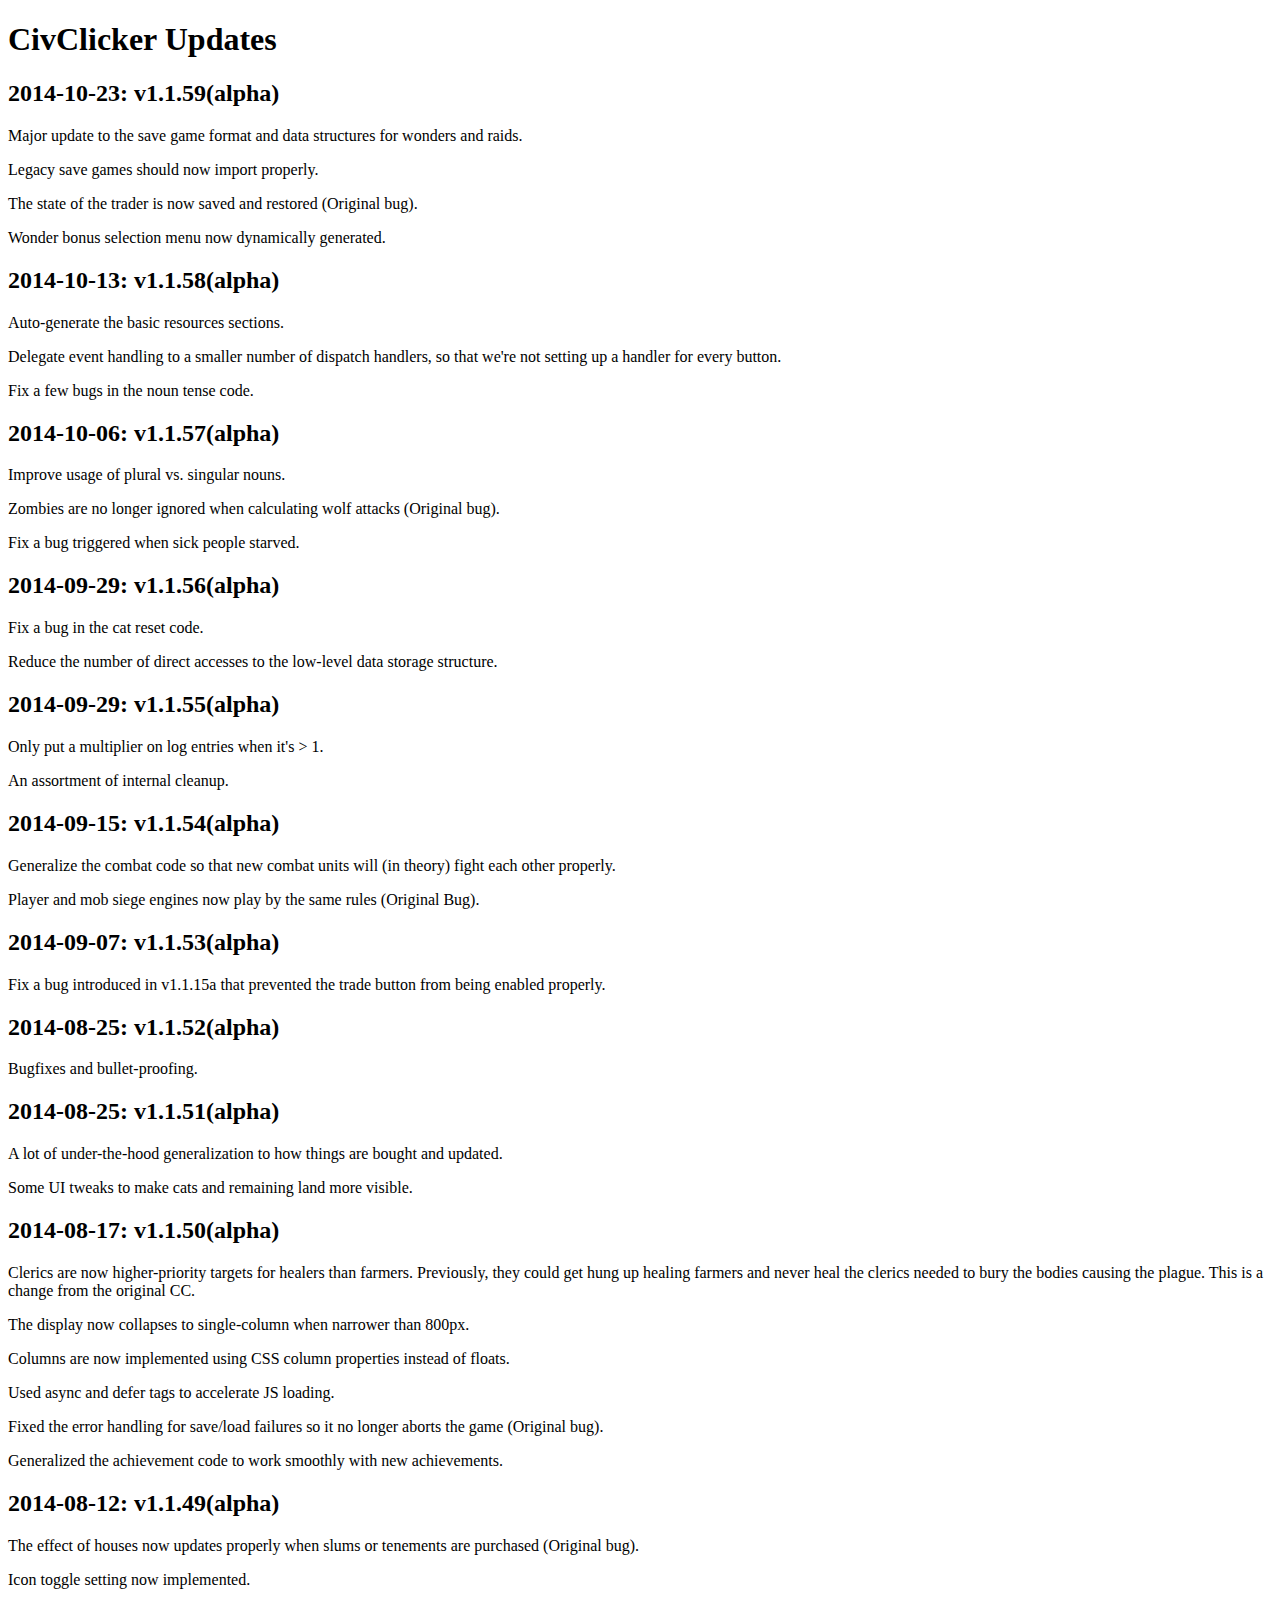
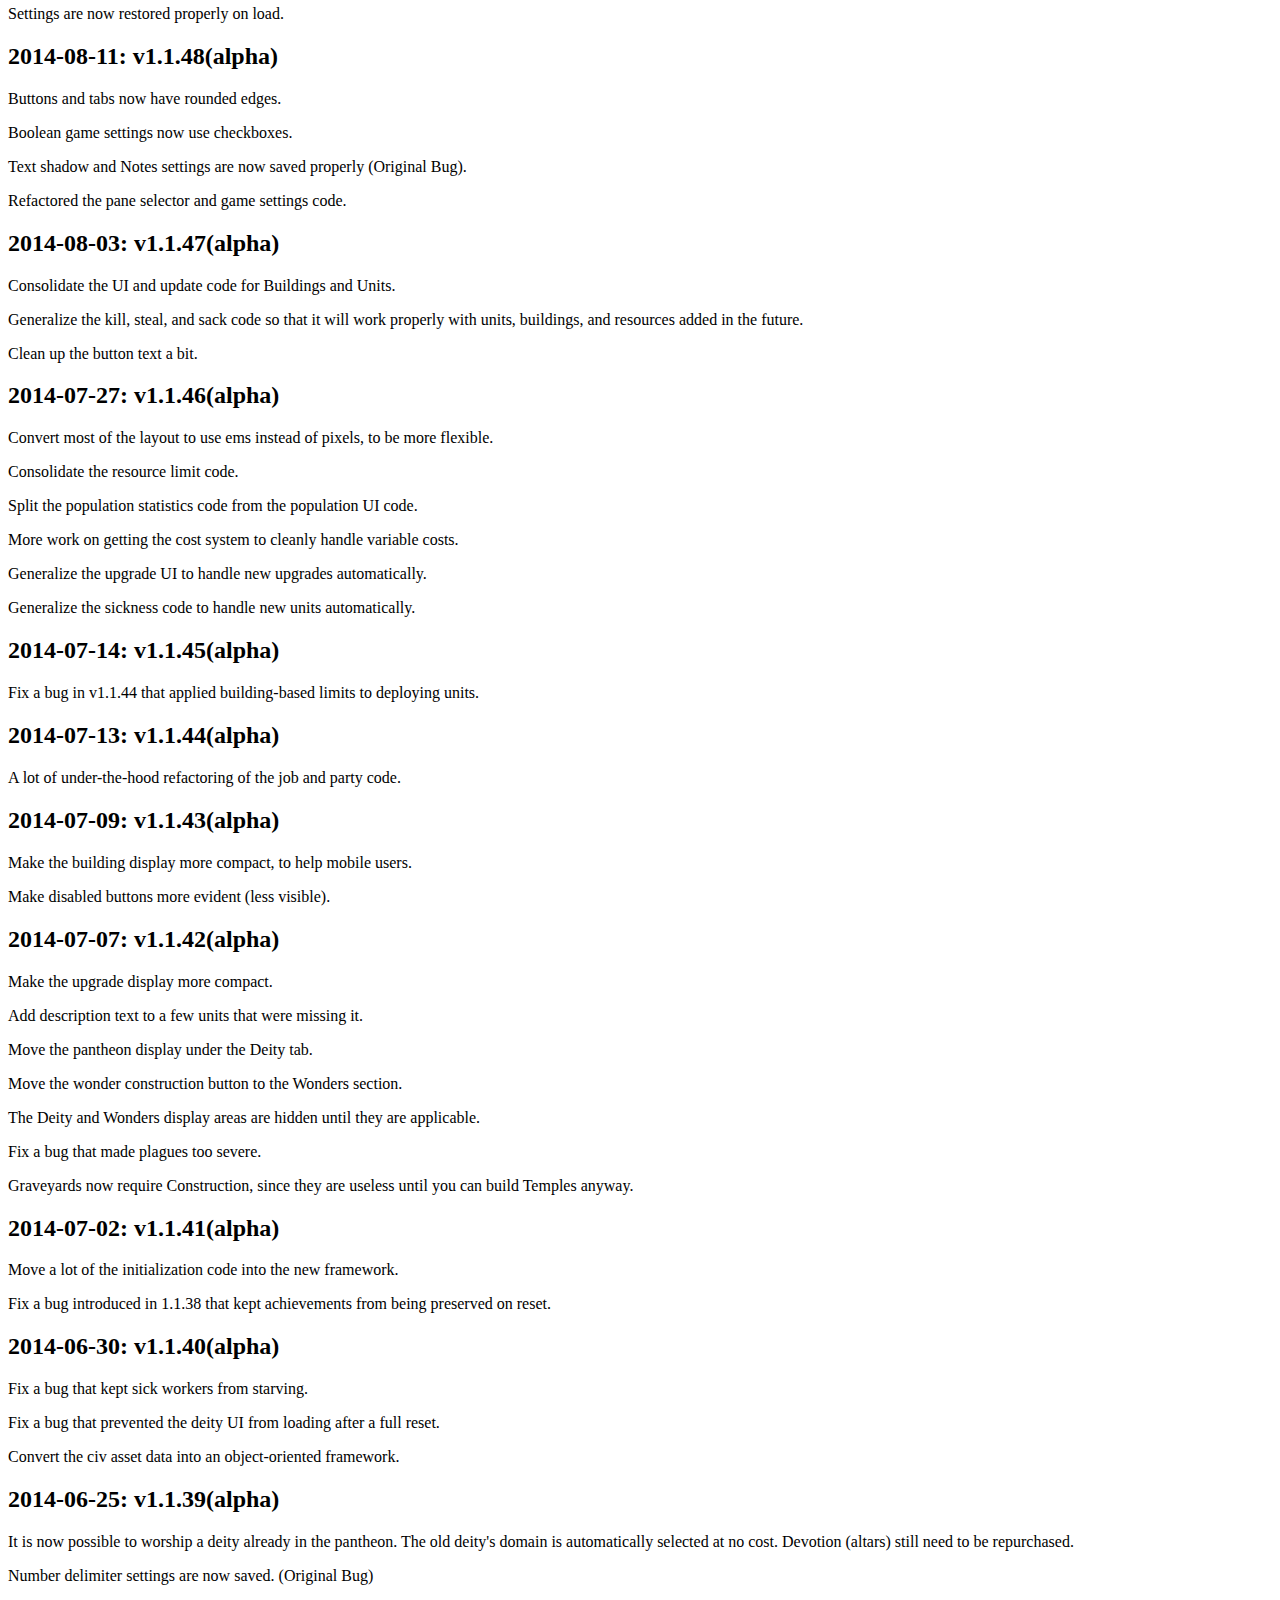
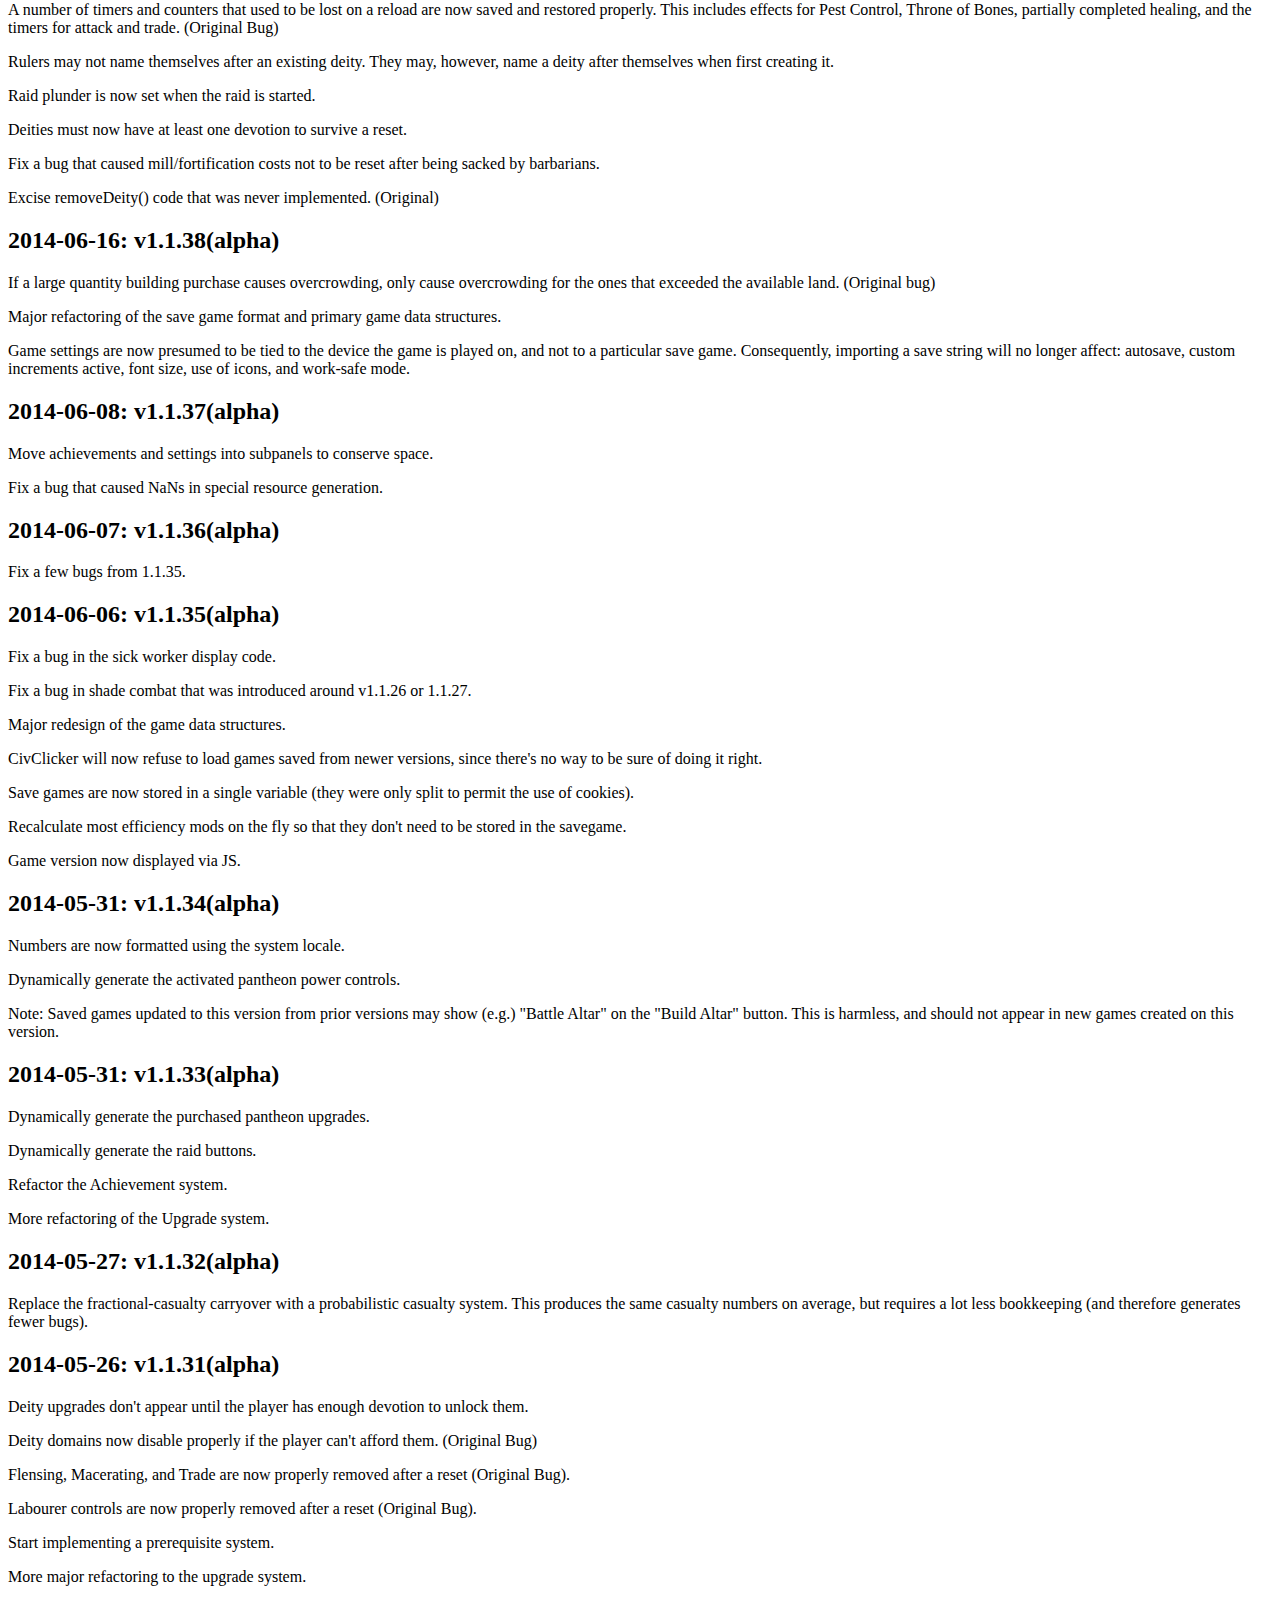
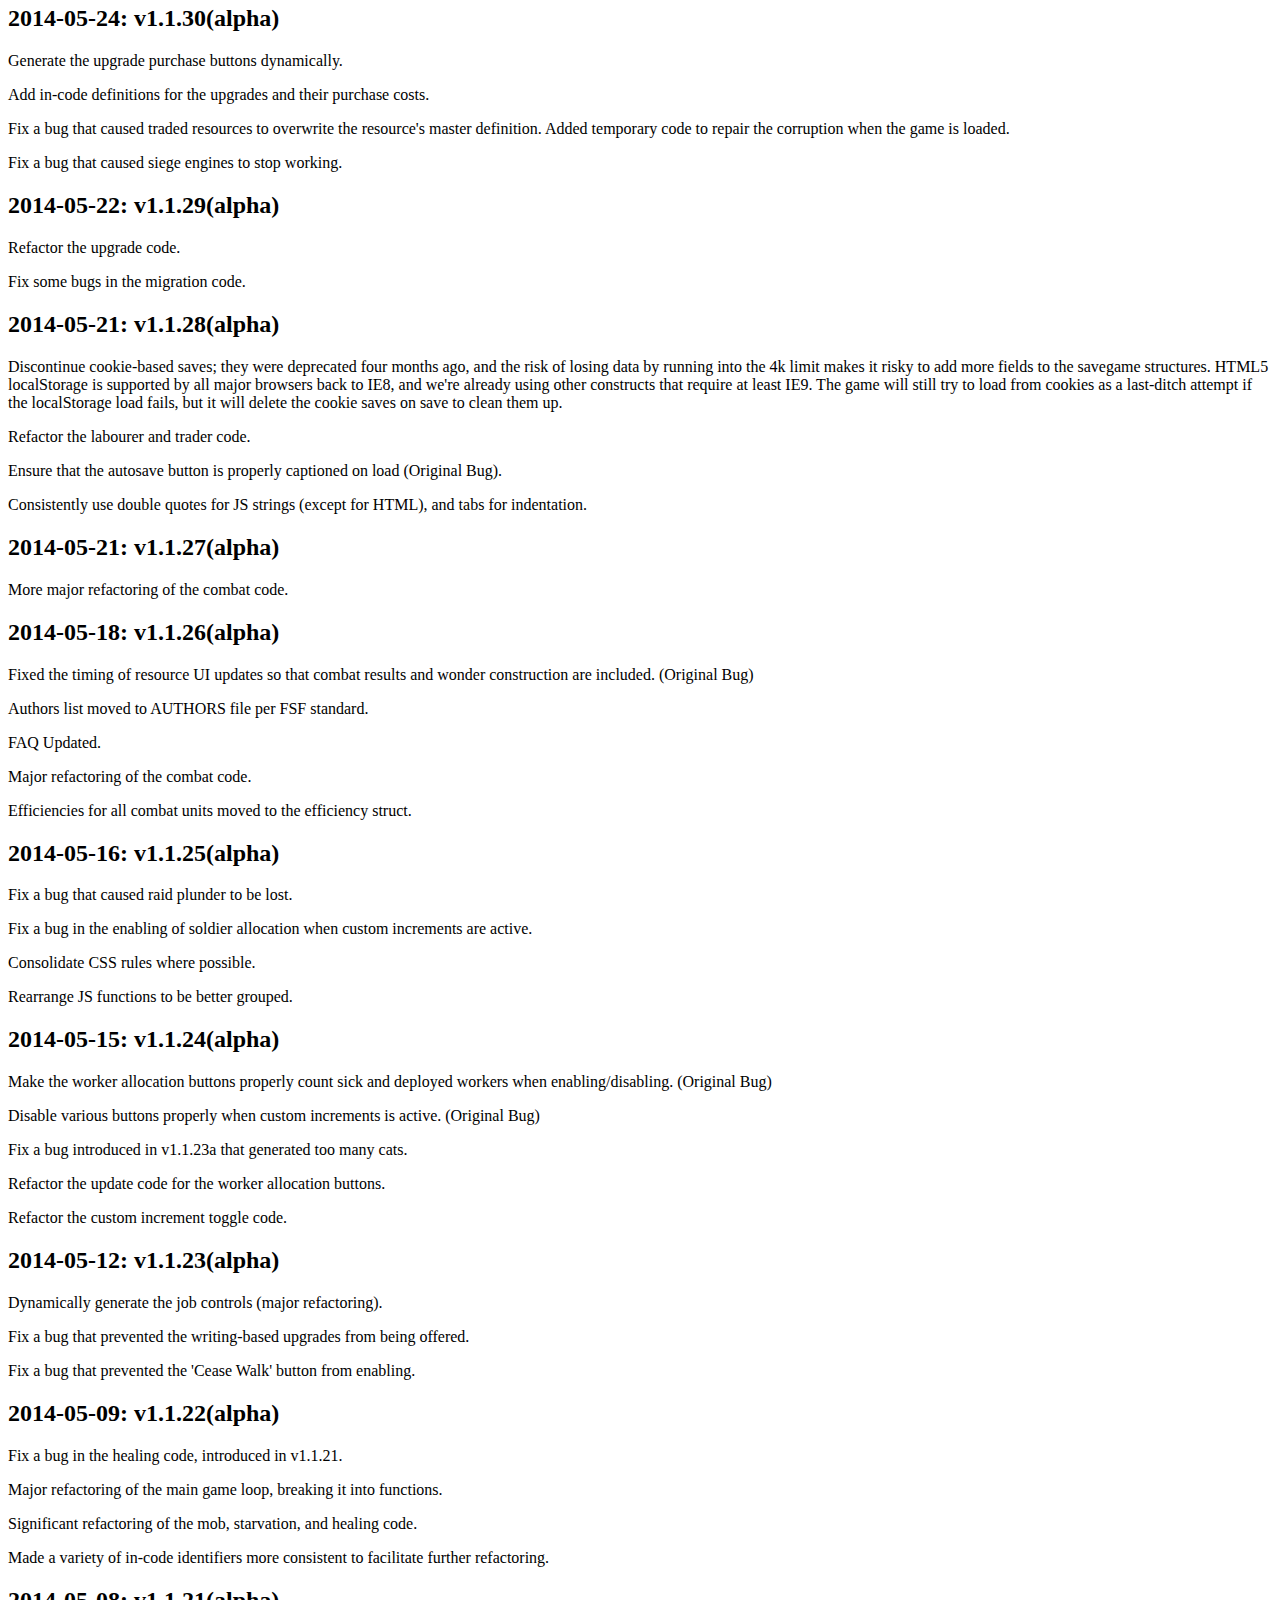
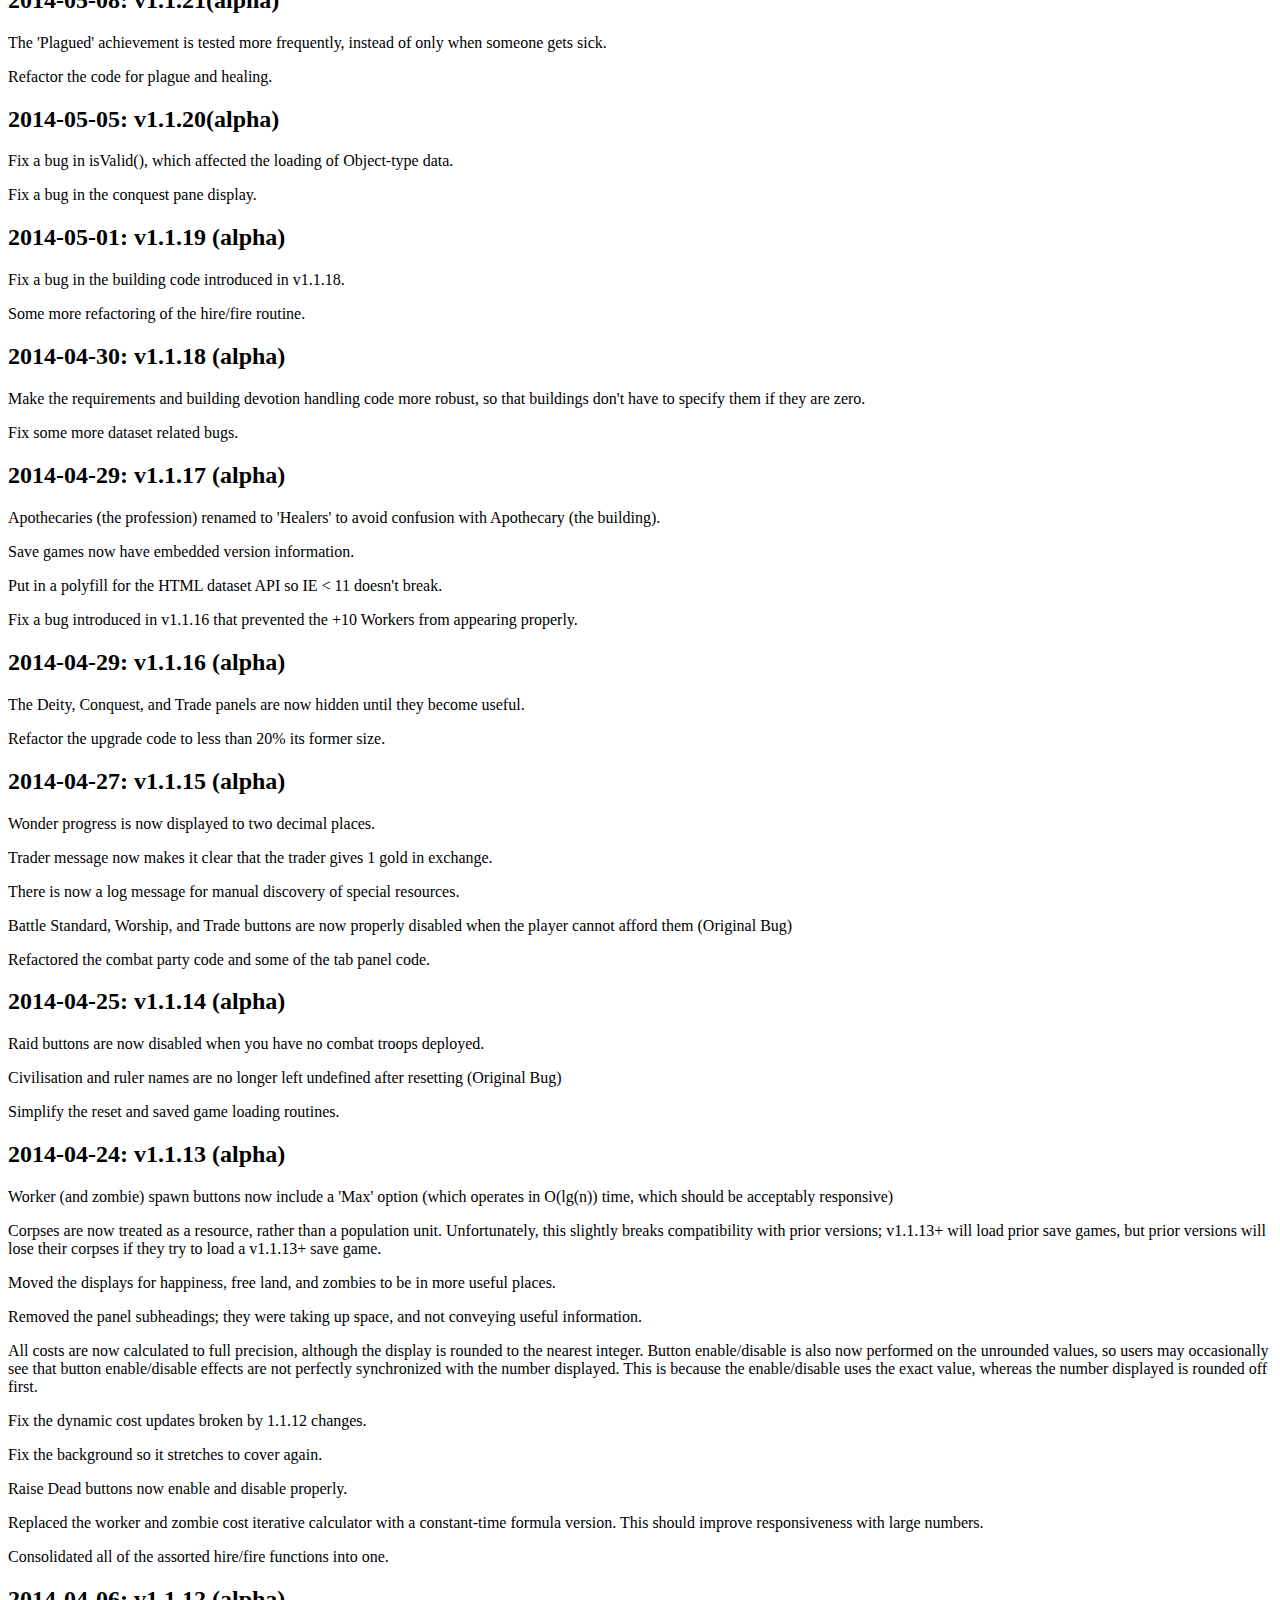
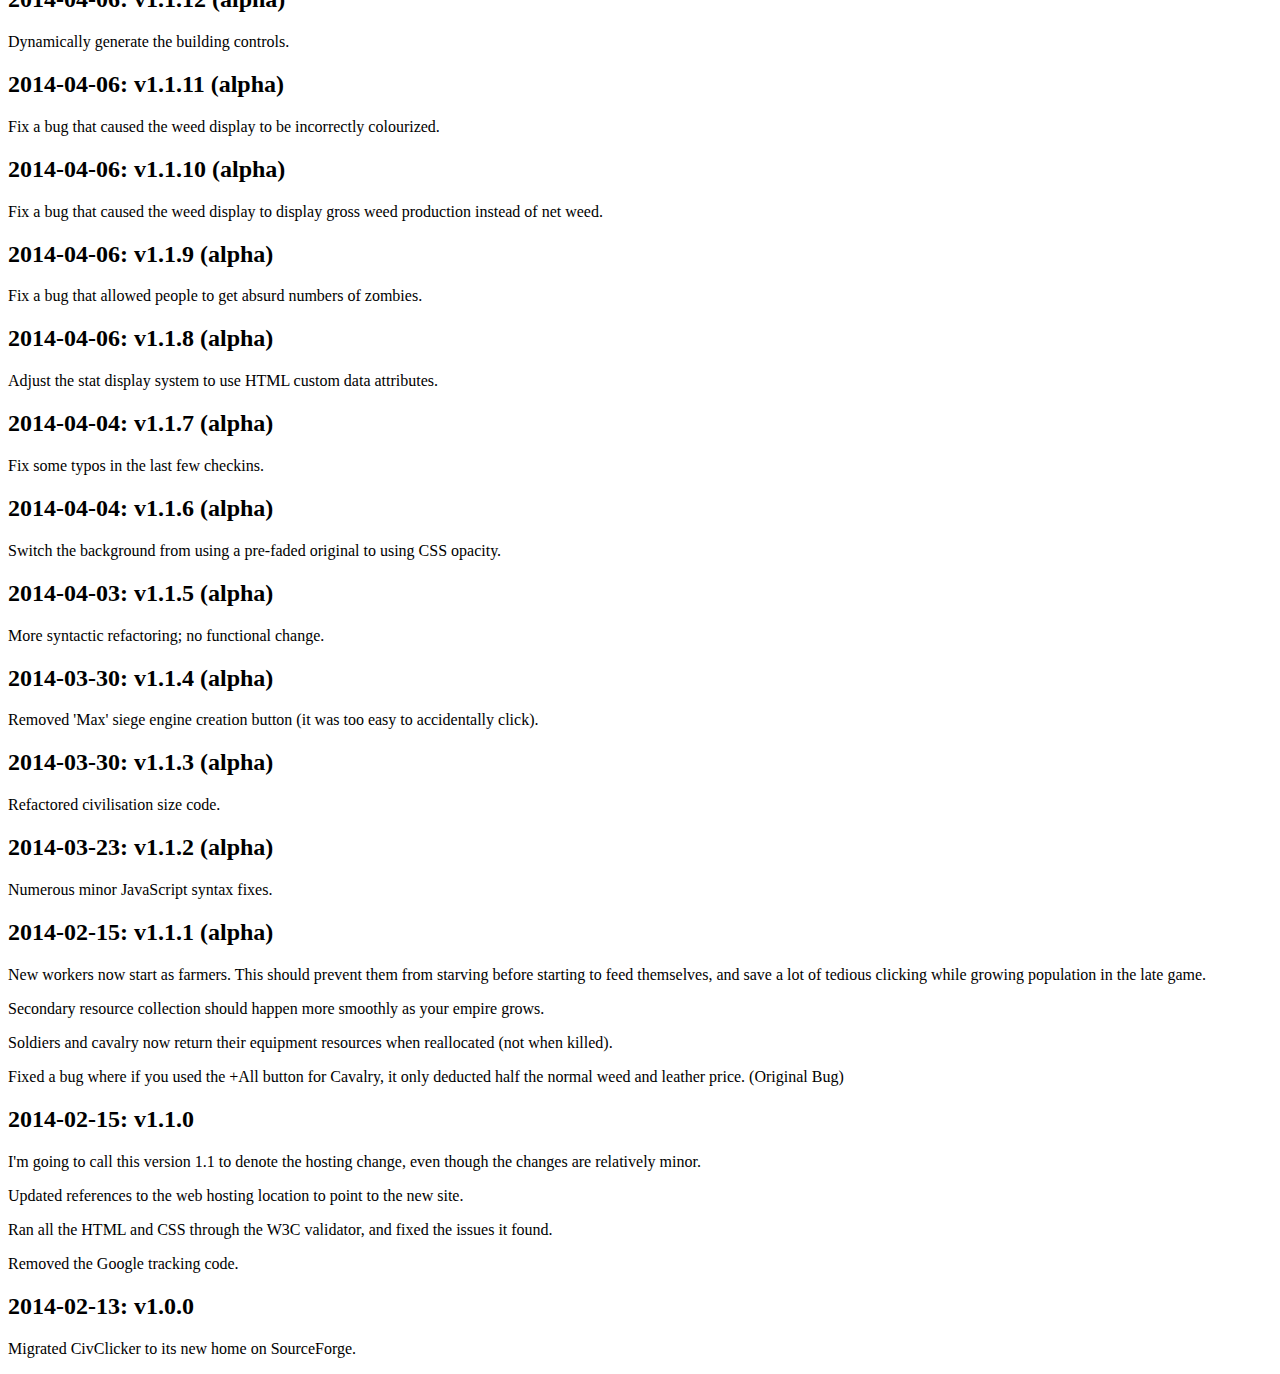
<file: updates_colcord.html>
<!DOCTYPE html>
<html xmlns="http://www.w3.org/1999/xhtml" xml:lang="en-gb" lang="en-gb">
<head>
    <title>CivClicker Updates</title>
    <meta http-equiv="Content-Type" content="text/html;charset=utf-8" />
</head>
<body>
<h1>CivClicker Updates</h1>
    <h2>2014-10-23: v1.1.59(alpha)</h2>
    <p>
        Major update to the save game format and data structures for wonders
        and raids.
    </p><p>
        Legacy save games should now import properly.
    </p><p>
        The state of the trader is now saved and restored (Original bug).
    </p><p>
        Wonder bonus selection menu now dynamically generated.
    </p>
    <h2>2014-10-13: v1.1.58(alpha)</h2>
    <p>
        Auto-generate the basic resources sections.
    </p><p>
        Delegate event handling to a smaller number of dispatch handlers, so
        that we're not setting up a handler for every button.
    </p><p>
        Fix a few bugs in the noun tense code.
    </p>
    <h2>2014-10-06: v1.1.57(alpha)</h2>
    <p>
        Improve usage of plural vs. singular nouns.
    </p><p>
        Zombies are no longer ignored when calculating wolf attacks (Original bug).
    </p><p>
        Fix a bug triggered when sick people starved.
    </p>
    <h2>2014-09-29: v1.1.56(alpha)</h2>
    <p>
        Fix a bug in the cat reset code.
    </p><p>
        Reduce the number of direct accesses to the low-level data storage structure.
    </p>
    <h2>2014-09-29: v1.1.55(alpha)</h2>
    <p>
        Only put a multiplier on log entries when it's &gt; 1.
    </p><p>
        An assortment of internal cleanup.
    </p>
    <h2>2014-09-15: v1.1.54(alpha)</h2>
    <p>
        Generalize the combat code so that new combat units will (in theory)
        fight each other properly.
    </p><p>
        Player and mob siege engines now play by the same rules (Original Bug).
    </p>
    <h2>2014-09-07: v1.1.53(alpha)</h2>
    <p>
        Fix a bug introduced in v1.1.15a that prevented the trade button from
        being enabled properly.
    </p>
    <h2>2014-08-25: v1.1.52(alpha)</h2>
    <p>
        Bugfixes and bullet-proofing.
    </p>
    <h2>2014-08-25: v1.1.51(alpha)</h2>
    <p>
        A lot of under-the-hood generalization to how things are bought and
        updated.
    </p><p>
        Some UI tweaks to make cats and remaining land more visible.
    </p>
    <h2>2014-08-17: v1.1.50(alpha)</h2>
    <p>
        Clerics are now higher-priority targets for healers than farmers.
        Previously, they could get hung up healing farmers and never heal the
        clerics needed to bury the bodies causing the plague.  This is a change
        from the original CC.
    </p><p>
        The display now collapses to single-column when narrower than 800px.
    </p><p>
        Columns are now implemented using CSS column properties instead of
        floats.
    </p><p>
        Used async and defer tags to accelerate JS loading.
    </p><p>
        Fixed the error handling for save/load failures so it no longer aborts
        the game (Original bug).
    </p><p>
        Generalized the achievement code to work smoothly with new
        achievements.
    </p>
    <h2>2014-08-12: v1.1.49(alpha)</h2>
    <p>
        The effect of houses now updates properly when slums or tenements are
        purchased (Original bug).
    </p><p>
        Icon toggle setting now implemented.
    </p><p>
        Settings are now restored properly on load.
    </p>
    <h2>2014-08-11: v1.1.48(alpha)</h2>
    <p>
        Buttons and tabs now have rounded edges.
    </p><p>
        Boolean game settings now use checkboxes.
    </p><p>
        Text shadow and Notes settings are now saved properly (Original Bug).
    </p><p>
        Refactored the pane selector and game settings code.
    </p>
    <h2>2014-08-03: v1.1.47(alpha)</h2>
    <p>
        Consolidate the UI and update code for Buildings and Units.
    </p><p>
        Generalize the kill, steal, and sack code so that it will work properly
        with units, buildings, and resources added in the future.
    </p><p>
        Clean up the button text a bit.
    </p>
    <h2>2014-07-27: v1.1.46(alpha)</h2>
    <p>
        Convert most of the layout to use ems instead of pixels, to be more flexible.
    </p><p>
        Consolidate the resource limit code.
    </p><p>
        Split the population statistics code from the population UI code.
    </p><p>
        More work on getting the cost system to cleanly handle variable costs.
    </p><p>
        Generalize the upgrade UI to handle new upgrades automatically.
    </p><p>
        Generalize the sickness code to handle new units automatically.
    </p>
    <h2>2014-07-14: v1.1.45(alpha)</h2>
    <p>
        Fix a bug in v1.1.44 that applied building-based limits to deploying units.
    </p>
    <h2>2014-07-13: v1.1.44(alpha)</h2>
    <p>
        A lot of under-the-hood refactoring of the job and party code.
    </p>
    <h2>2014-07-09: v1.1.43(alpha)</h2>
    <p>
        Make the building display more compact, to help mobile users.
    </p><p>
        Make disabled buttons more evident (less visible).
    </p>
    <h2>2014-07-07: v1.1.42(alpha)</h2>
    <p>
        Make the upgrade display more compact.
    </p><p>
        Add description text to a few units that were missing it.
    </p><p>
        Move the pantheon display under the Deity tab.
    </p><p>
        Move the wonder construction button to the Wonders section.
    </p><p>
        The Deity and Wonders display areas are hidden until they are applicable.
    </p><p>
        Fix a bug that made plagues too severe.
    </p><p>
        Graveyards now require Construction, since they are useless until you
        can build Temples anyway.
    </p>
    <h2>2014-07-02: v1.1.41(alpha)</h2>
    <p>
        Move a lot of the initialization code into the new framework.
    </p><p>
        Fix a bug introduced in 1.1.38 that kept achievements from being
        preserved on reset.
    </p>
    <h2>2014-06-30: v1.1.40(alpha)</h2>
    <p>
        Fix a bug that kept sick workers from starving.
    </p><p>
        Fix a bug that prevented the deity UI from loading after a full reset.
    </p><p>
        Convert the civ asset data into an object-oriented framework.
    </p>
    <h2>2014-06-25: v1.1.39(alpha)</h2>
    <p>
        It is now possible to worship a deity already in the pantheon.  The old
        deity's domain is automatically selected at no cost.  Devotion (altars)
        still need to be repurchased.
    </p><p>
        Number delimiter settings are now saved. (Original Bug)
    </p><p>
        A number of timers and counters that used to be lost on a reload are
        now saved and restored properly.  This includes effects for Pest
        Control, Throne of Bones, partially completed healing, and the timers
        for attack and trade. (Original Bug)
    </p><p>
        Rulers may not name themselves after an existing deity.  They may, 
        however, name a deity after themselves when first creating it.
    </p><p>
        Raid plunder is now set when the raid is started.
    </p><p>
        Deities must now have at least one devotion to survive a reset.
    </p><p>
        Fix a bug that caused mill/fortification costs not to be reset after
        being sacked by barbarians.
    </p><p>
        Excise removeDeity() code that was never implemented. (Original)
    </p>
    <h2>2014-06-16: v1.1.38(alpha)</h2>
    <p>
        If a large quantity building purchase causes overcrowding, only cause
        overcrowding for the ones that exceeded the available land. (Original bug)
    </p><p>
        Major refactoring of the save game format and primary game data structures.  
    </p><p>
        Game settings are now presumed to be tied to the device the game is
        played on, and not to a particular save game.  Consequently, importing
        a save string will no longer affect: autosave, custom increments active, 
        font size, use of icons, and work-safe mode.
    </p>
    <h2>2014-06-08: v1.1.37(alpha)</h2>
    <p>
        Move achievements and settings into subpanels to conserve space.
    </p><p>
        Fix a bug that caused NaNs in special resource generation.
    </p>
    <h2>2014-06-07: v1.1.36(alpha)</h2>
    <p>
        Fix a few bugs from 1.1.35.
    </p>
    <h2>2014-06-06: v1.1.35(alpha)</h2>
    <p>
        Fix a bug in the sick worker display code.
    </p><p>
        Fix a bug in shade combat that was introduced around v1.1.26 or 1.1.27.
    </p><p>
        Major redesign of the game data structures.
    </p><p>
        CivClicker will now refuse to load games saved from newer versions,
        since there's no way to be sure of doing it right.
    </p><p>
        Save games are now stored in a single variable (they were only split to
        permit the use of cookies).
    </p><p>
        Recalculate most efficiency mods on the fly so that they don't need to
        be stored in the savegame.
    </p><p>
        Game version now displayed via JS.
    </p>
    <h2>2014-05-31: v1.1.34(alpha)</h2>
    <p>
        Numbers are now formatted using the system locale.
    </p><p>
        Dynamically generate the activated pantheon power controls.
    </p><p>
        Note: Saved games updated to this version from prior versions may show
        (e.g.) "Battle Altar" on the "Build Altar" button.  This is harmless,
        and should not appear in new games created on this version.
    </p>
    <h2>2014-05-31: v1.1.33(alpha)</h2>
    <p>
        Dynamically generate the purchased pantheon upgrades.
    </p><p>
        Dynamically generate the raid buttons.
    </p><p>
        Refactor the Achievement system.
    </p><p>
        More refactoring of the Upgrade system.
    </p>
    <h2>2014-05-27: v1.1.32(alpha)</h2>
    <p>
        Replace the fractional-casualty carryover with a probabilistic casualty
        system.  This produces the same casualty numbers on average, but
        requires a lot less bookkeeping (and therefore generates fewer bugs).
    </p>
    <h2>2014-05-26: v1.1.31(alpha)</h2>
    <p>
        Deity upgrades don't appear until the player has enough devotion
        to unlock them.
    </p><p>
        Deity domains now disable properly if the player can't afford
        them. (Original Bug)
    </p><p>
        Flensing, Macerating, and Trade are now properly removed after a reset
        (Original Bug).
    </p><p>
        Labourer controls are now properly removed after a reset (Original Bug).
    </p><p>
        Start implementing a prerequisite system.
    </p><p>
        More major refactoring to the upgrade system.
    </p>
    <h2>2014-05-24: v1.1.30(alpha)</h2>
    <p>
        Generate the upgrade purchase buttons dynamically.
    </p><p>
        Add in-code definitions for the upgrades and their purchase costs.
    </p><p>
        Fix a bug that caused traded resources to overwrite the resource's
        master definition.  Added temporary code to repair the corruption 
        when the game is loaded.
    </p><p>
        Fix a bug that caused siege engines to stop working.
    </p>
    <h2>2014-05-22: v1.1.29(alpha)</h2>
    <p>
        Refactor the upgrade code.
    </p><p>
        Fix some bugs in the migration code.
    </p>
    <h2>2014-05-21: v1.1.28(alpha)</h2>
    <p>
        Discontinue cookie-based saves; they were deprecated four months ago,
        and the risk of losing data by running into the 4k limit makes it risky
        to add more fields to the savegame structures.  HTML5 localStorage is 
        supported by all major browsers back to IE8, and we're already using
        other constructs that require at least IE9.  The game will still try to
        load from cookies as a last-ditch attempt if the localStorage load fails,
        but it will delete the cookie saves on save to clean them up.
    </p><p>
        Refactor the labourer and trader code.
    </p><p>
        Ensure that the autosave button is properly captioned on load (Original Bug).
    </p><p>
        Consistently use double quotes for JS strings (except for HTML), and
        tabs for indentation.
    </p>
    <h2>2014-05-21: v1.1.27(alpha)</h2>
    <p>
        More major refactoring of the combat code.
    </p>
    <h2>2014-05-18: v1.1.26(alpha)</h2>
    <p>
        Fixed the timing of resource UI updates so that combat results and
        wonder construction are included. (Original Bug)
    </p><p>
        Authors list moved to AUTHORS file per FSF standard.
    </p><p>
        FAQ Updated.
    </p><p>
        Major refactoring of the combat code.
    </p><p>
        Efficiencies for all combat units moved to the efficiency struct.
    </p>
    <h2>2014-05-16: v1.1.25(alpha)</h2>
    <p>
        Fix a bug that caused raid plunder to be lost.
    </p><p>
        Fix a bug in the enabling of soldier allocation when custom increments
        are active.
    </p><p>
        Consolidate CSS rules where possible.
    </p><p>
        Rearrange JS functions to be better grouped.
    </p>

    <h2>2014-05-15: v1.1.24(alpha)</h2>
    <p>
        Make the worker allocation buttons properly count sick and deployed
        workers when enabling/disabling.  (Original Bug)
    </p><p>
        Disable various buttons properly when custom increments is
        active.  (Original Bug)
    </p><p>
        Fix a bug introduced in v1.1.23a that generated too many cats.
    </p><p>
        Refactor the update code for the worker allocation buttons.
    </p><p>
        Refactor the custom increment toggle code.
    </p>
    <h2>2014-05-12: v1.1.23(alpha)</h2>
    <p>
        Dynamically generate the job controls (major refactoring).
    </p><p>
        Fix a bug that prevented the writing-based upgrades from being
        offered.
    </p><p>
        Fix a bug that prevented the 'Cease Walk' button from enabling.
    </p>
    <h2>2014-05-09: v1.1.22(alpha)</h2>
    <p>
        Fix a bug in the healing code, introduced in v1.1.21.
    </p><p>
        Major refactoring of the main game loop, breaking it into functions.
    </p><p>
        Significant refactoring of the mob, starvation, and healing code.
    </p><p>
        Made a variety of in-code identifiers more consistent to facilitate further refactoring.
    </p>
    <h2>2014-05-08: v1.1.21(alpha)</h2>
    <p>
        The 'Plagued' achievement is tested more frequently, instead of only
        when someone gets sick.
    </p><p>
        Refactor the code for plague and healing.
    </p>
    <h2>2014-05-05: v1.1.20(alpha)</h2>
    <p>
        Fix a bug in isValid(), which affected the loading of Object-type data.
    </p><p>
        Fix a bug in the conquest pane display.
    </p>
    <h2>2014-05-01: v1.1.19 (alpha)</h2>
    <p>
        Fix a bug in the building code introduced in v1.1.18.
    </p><p>
        Some more refactoring of the hire/fire routine.
    </p>
    <h2>2014-04-30: v1.1.18 (alpha)</h2>
    <p>
        Make the requirements and building devotion handling code more robust,
        so that buildings don't have to specify them if they are zero.
    </p><p>
        Fix some more dataset related bugs.
    </p>
    <h2>2014-04-29: v1.1.17 (alpha)</h2>
    <p>
        Apothecaries (the profession) renamed to 'Healers' to avoid confusion with
        Apothecary (the building).
    </p><p>
        Save games now have embedded version information.
    </p><p>
        Put in a polyfill for the HTML dataset API so IE &lt; 11 doesn't break.
    </p><p>
        Fix a bug introduced in v1.1.16 that prevented the +10 Workers from
        appearing properly.
    </p>
    <h2>2014-04-29: v1.1.16 (alpha)</h2>
    <p>
        The Deity, Conquest, and Trade panels are now hidden until they
        become useful.
    </p><p>
        Refactor the upgrade code to less than 20% its former size.
    </p>
    <h2>2014-04-27: v1.1.15 (alpha)</h2>
    <p>
        Wonder progress is now displayed to two decimal places.
    </p><p>
        Trader message now makes it clear that the trader gives 1 gold in
        exchange.
    </p><p>
        There is now a log message for manual discovery of special resources.
    </p><p>
        Battle Standard, Worship, and Trade buttons are now properly disabled
        when the player cannot afford them (Original Bug)
    </p><p>
        Refactored the combat party code and some of the tab panel code.
    </p>
    <h2>2014-04-25: v1.1.14 (alpha)</h2>
    <p>
        Raid buttons are now disabled when you have no combat troops deployed.
    </p><p>
        Civilisation and ruler names are no longer left undefined after
        resetting (Original Bug)
    </p><p>
        Simplify the reset and saved game loading routines.
    </p>
    <h2>2014-04-24: v1.1.13 (alpha)</h2>
    <p>
        Worker (and zombie) spawn buttons now include a 'Max' option (which
        operates in O(lg(n)) time, which should be acceptably responsive)
    </p><p>
        Corpses are now treated as a resource, rather than a population unit.
        Unfortunately, this slightly breaks compatibility with prior versions;
        v1.1.13+ will load prior save games, but prior versions will lose their
        corpses if they try to load a v1.1.13+ save game.
    </p><p>
        Moved the displays for happiness, free land, and zombies to be in more 
        useful places.
    </p><p>
        Removed the panel subheadings; they were taking up space, and not
        conveying useful information.
    </p><p>
        All costs are now calculated to full precision, although the display is
        rounded to the nearest integer.  Button enable/disable is also now
        performed on the unrounded values, so users may occasionally see that
        button enable/disable effects are not perfectly synchronized with the
        number displayed.  This is because the enable/disable uses the exact
        value, whereas the number displayed is rounded off first.
    </p><p>
        Fix the dynamic cost updates broken by 1.1.12 changes.
    </p><p>
        Fix the background so it stretches to cover again.
    </p><p>
        Raise Dead buttons now enable and disable properly.
    </p><p>
        Replaced the worker and zombie cost iterative calculator with a
        constant-time formula version.  This should improve responsiveness
        with large numbers.
    </p><p>
        Consolidated all of the assorted hire/fire functions into one.
    </p>
    <h2>2014-04-06: v1.1.12 (alpha)</h2>
    <p>
        Dynamically generate the building controls.
    </p>
    <h2>2014-04-06: v1.1.11 (alpha)</h2>
    <p>
        Fix a bug that caused the weed display to be incorrectly colourized.
    </p>
    <h2>2014-04-06: v1.1.10 (alpha)</h2>
    <p>
        Fix a bug that caused the weed display to display gross weed production instead of
        net weed.
    </p>
    <h2>2014-04-06: v1.1.9 (alpha)</h2>
    <p>
        Fix a bug that allowed people to get absurd numbers of zombies.
    </p>
    <h2>2014-04-06: v1.1.8 (alpha)</h2>
    <p>
        Adjust the stat display system to use HTML custom data attributes.
    </p>
    <h2>2014-04-04: v1.1.7 (alpha)</h2>
    <p>
        Fix some typos in the last few checkins.
    </p>
    <h2>2014-04-04: v1.1.6 (alpha)</h2>
    <p>
        Switch the background from using a pre-faded original to using CSS
        opacity.
    </p>
    <h2>2014-04-03: v1.1.5 (alpha)</h2>
    <p>
        More syntactic refactoring; no functional change.
    </p>
    <h2>2014-03-30: v1.1.4 (alpha)</h2>
    <p>
        Removed 'Max' siege engine creation button 
        (it was too easy to accidentally click).
    </p>
    <h2>2014-03-30: v1.1.3 (alpha)</h2>
    <p>
        Refactored civilisation size code.
    </p>
    <h2>2014-03-23: v1.1.2 (alpha)</h2>
    <p>
        Numerous minor JavaScript syntax fixes.
    </p>
    <h2>2014-02-15: v1.1.1 (alpha)</h2>
    <p>
        New workers now start as farmers.  This should prevent them from
        starving before starting to feed themselves, and save a lot of tedious
        clicking while growing population in the late game.
    </p><p>
        Secondary resource collection should happen more smoothly as your
        empire grows.
    </p><p>
        Soldiers and cavalry now return their equipment resources when
        reallocated (not when killed).
    </p><p>
        Fixed a bug where if you used the +All button for Cavalry, it only
        deducted half the normal weed and leather price. (Original Bug)
    </p>
    <h2>2014-02-15: v1.1.0</h2>
    <p>
        I'm going to call this version 1.1 to denote the hosting change, even
        though the changes are relatively minor.
    </p><p>
        Updated references to the web hosting location to point to the new
        site.
    </p><p>
        Ran all the HTML and CSS through the W3C validator, and fixed the
        issues it found.
    </p><p>
        Removed the Google tracking code.
    </p>
    <h2>2014-02-13: v1.0.0</h2>
    <p>
        Migrated CivClicker to its new home on SourceForge.
    </p>
</body>
</html>
</file>
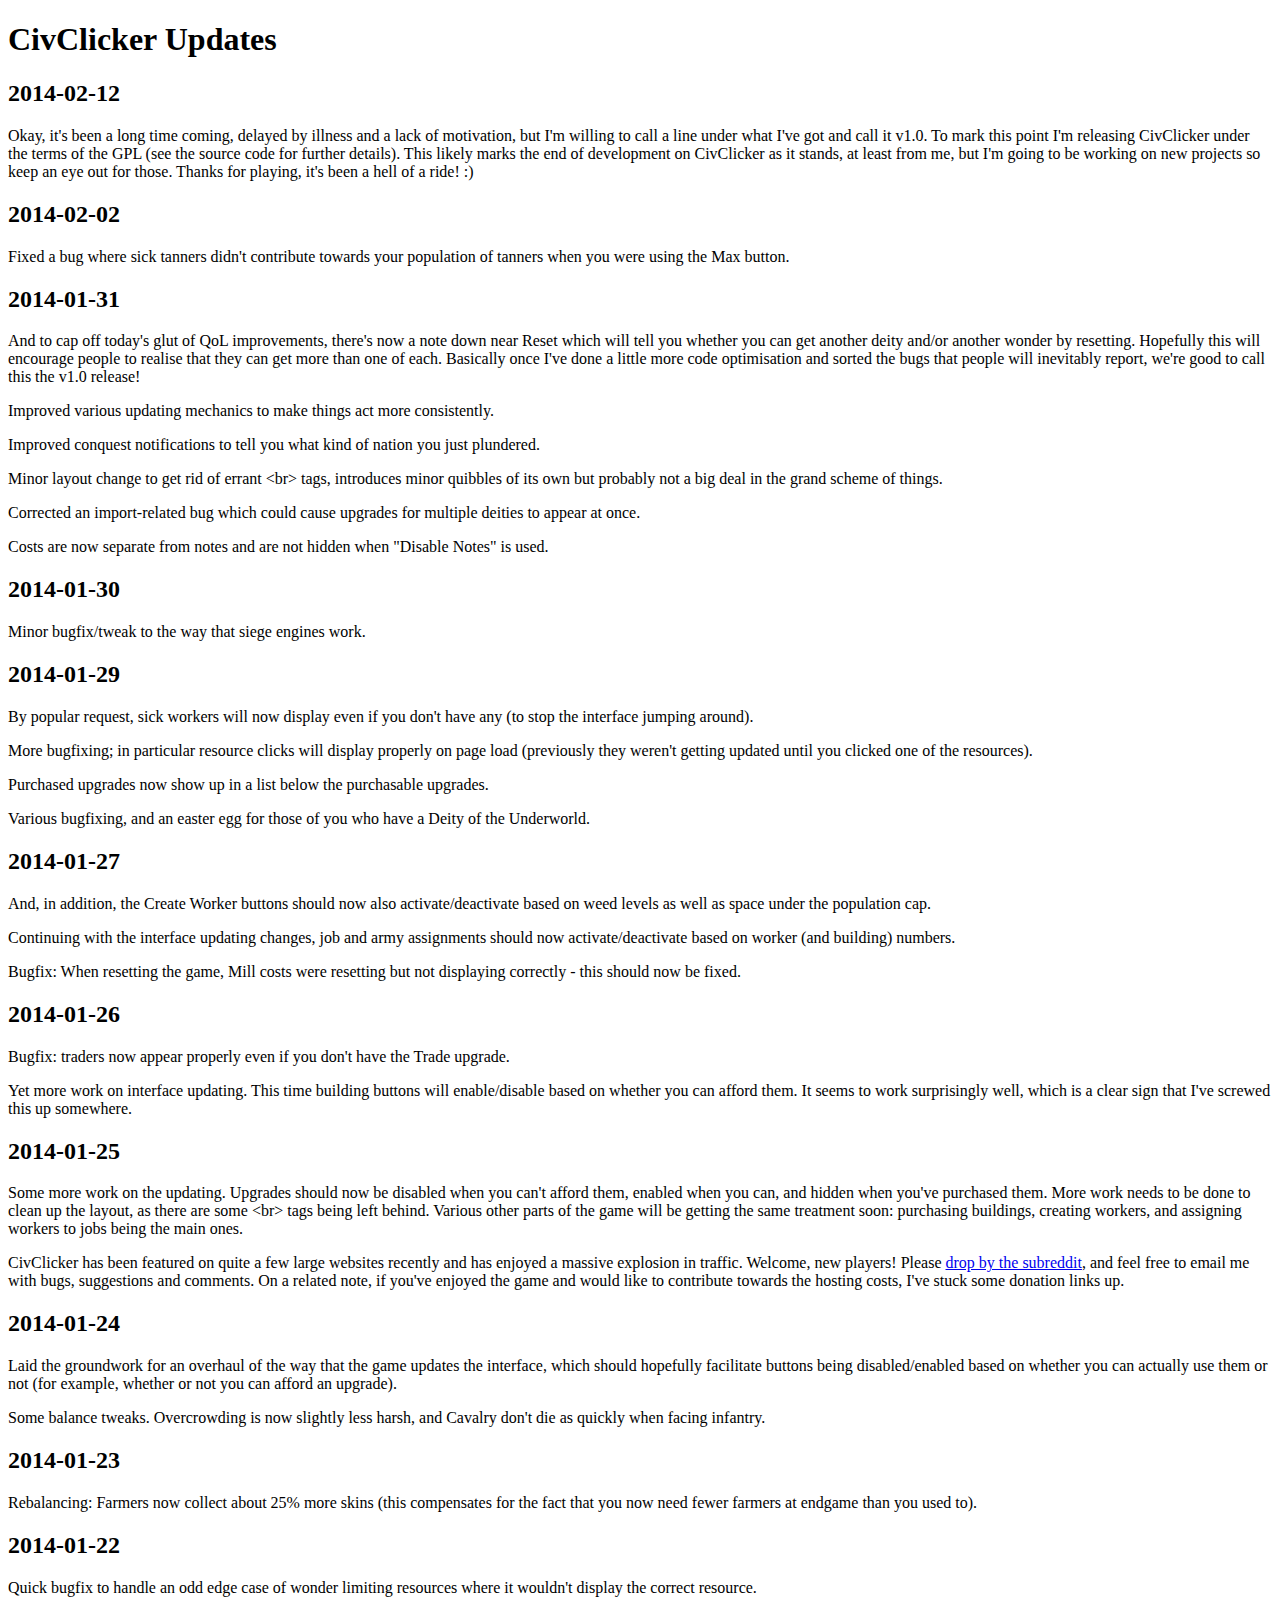
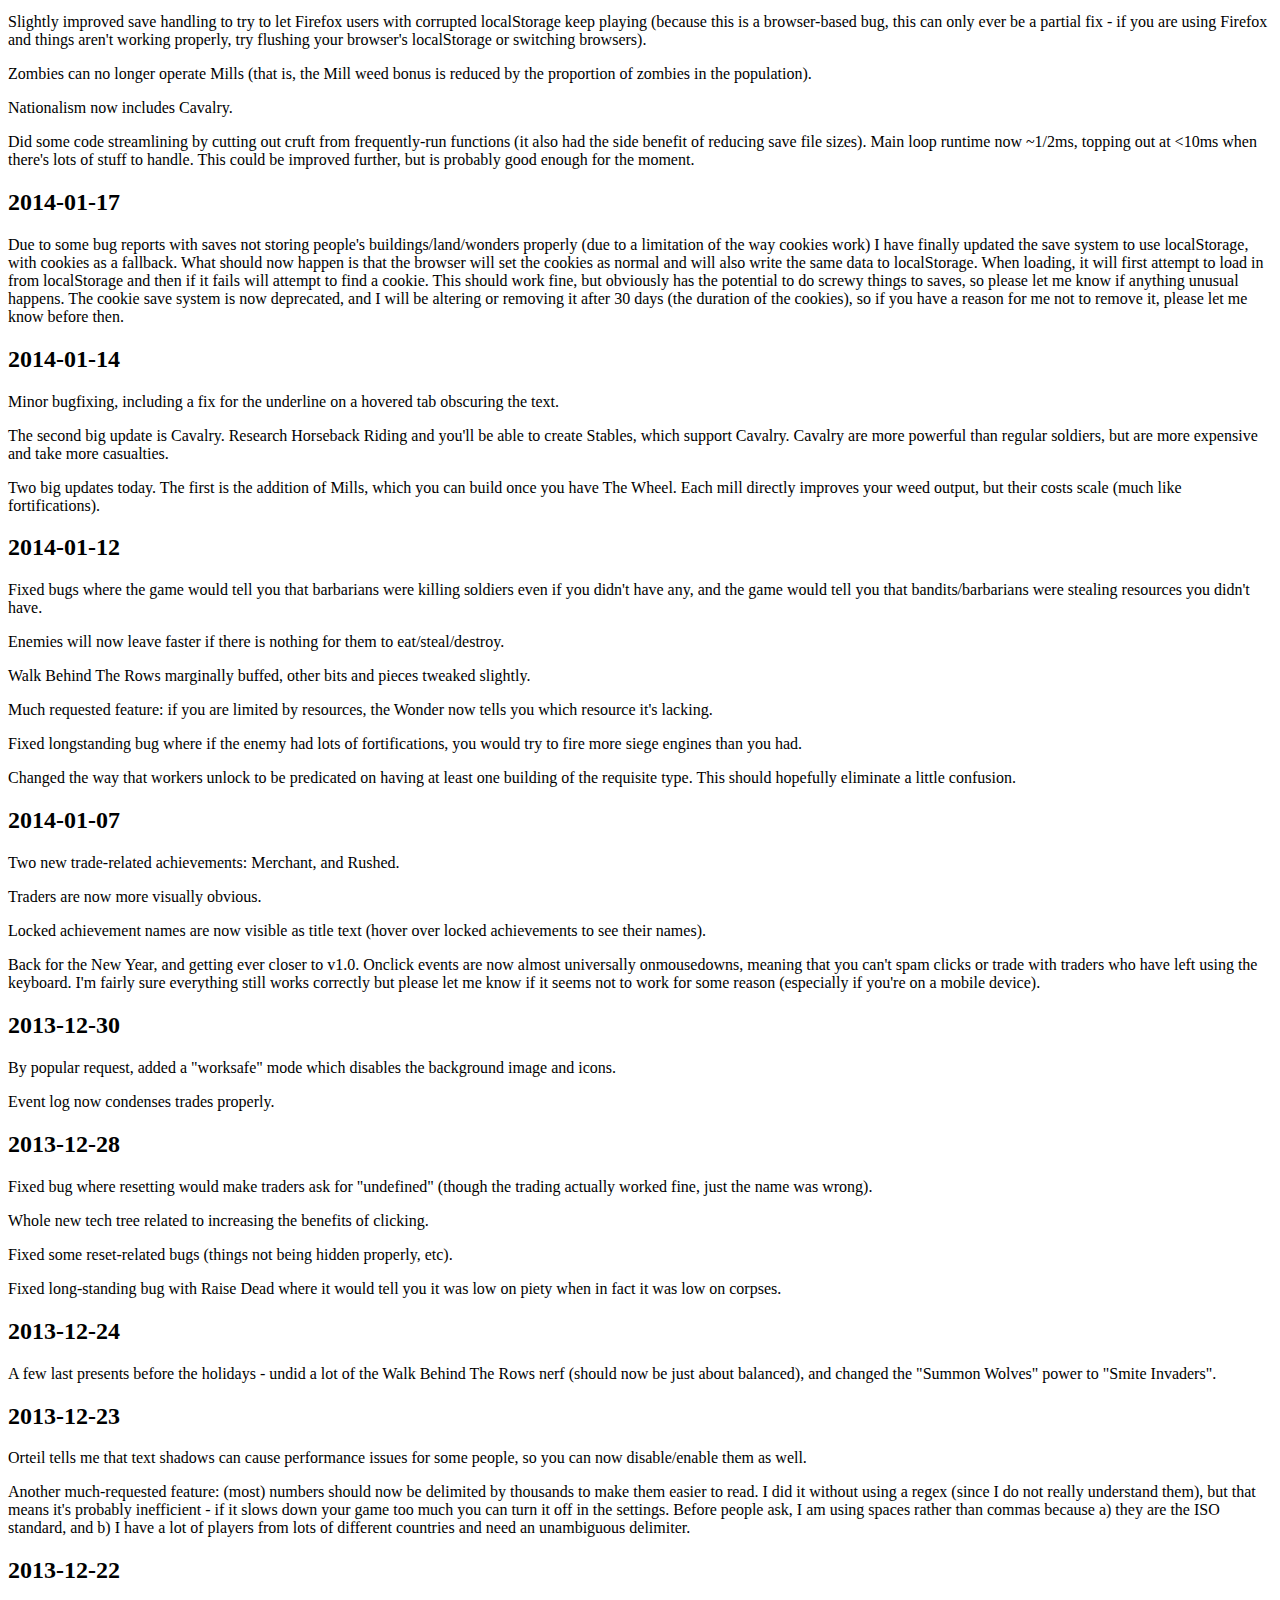
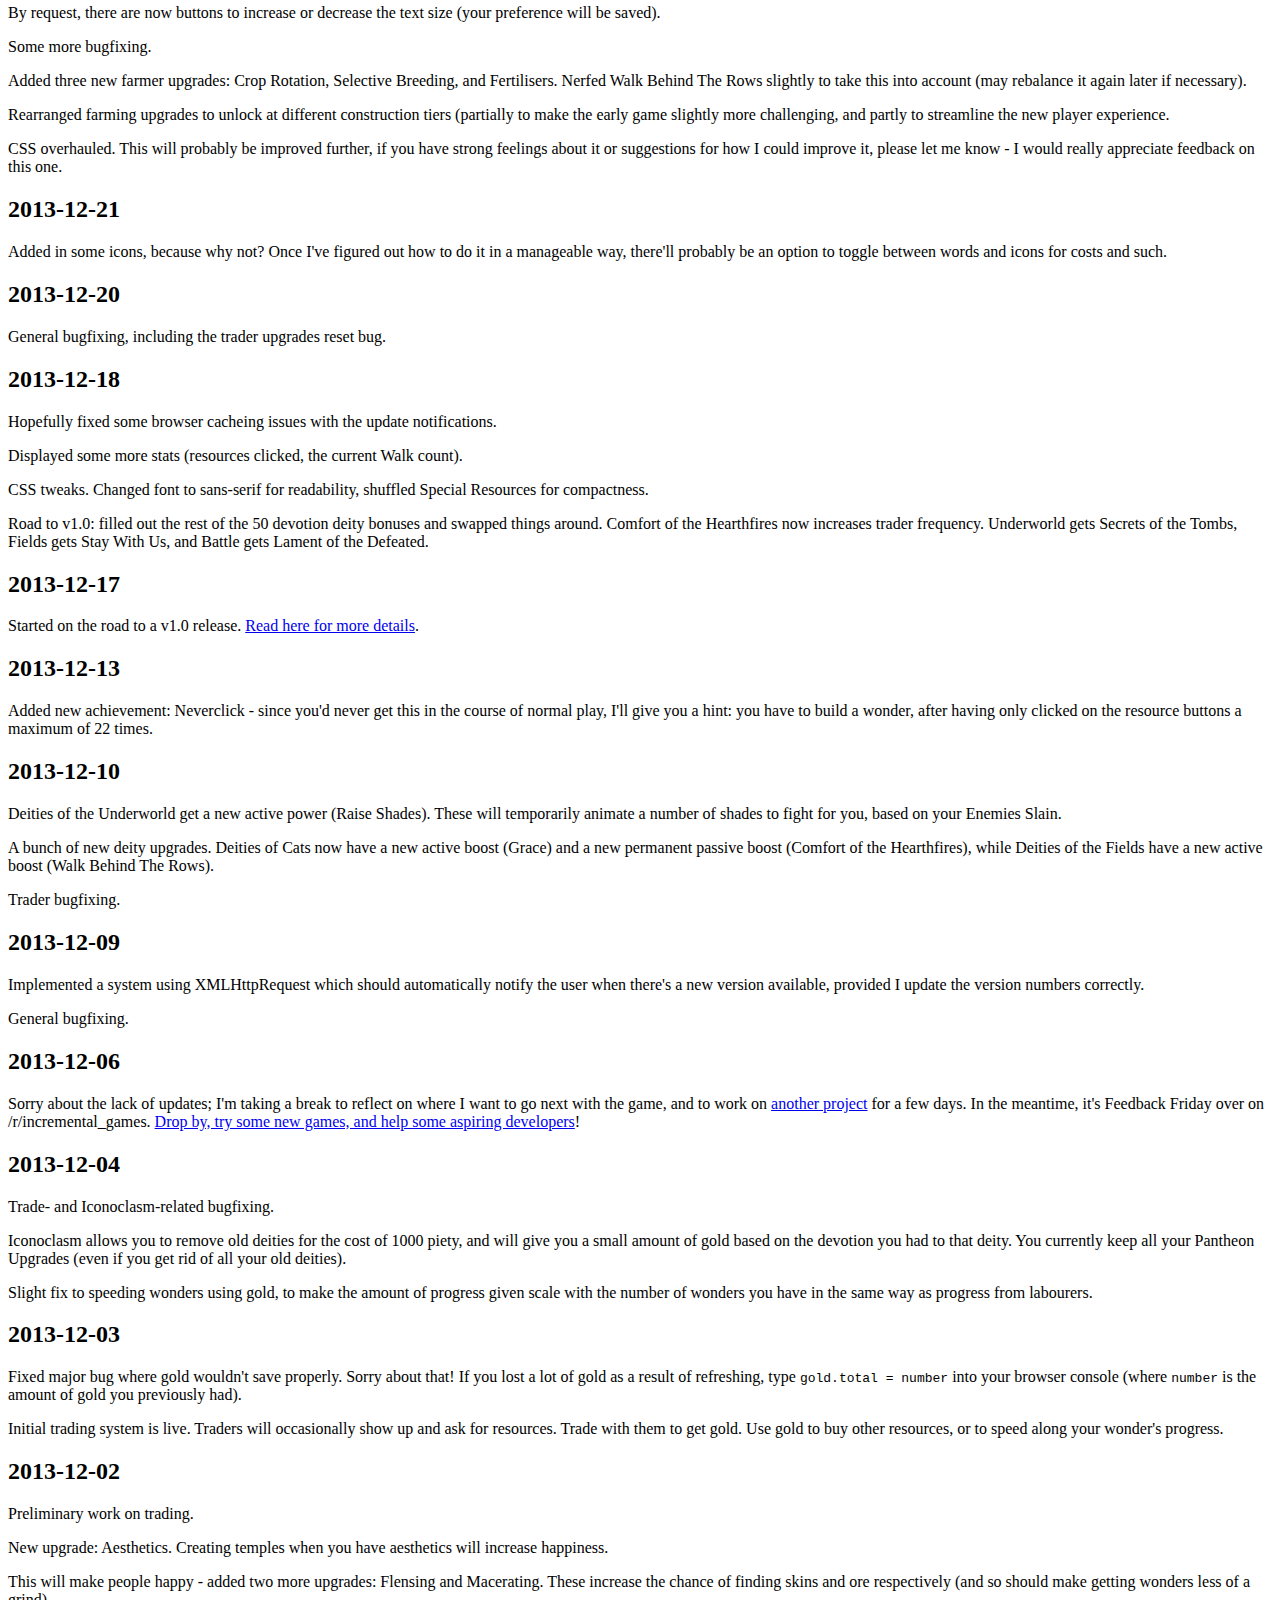
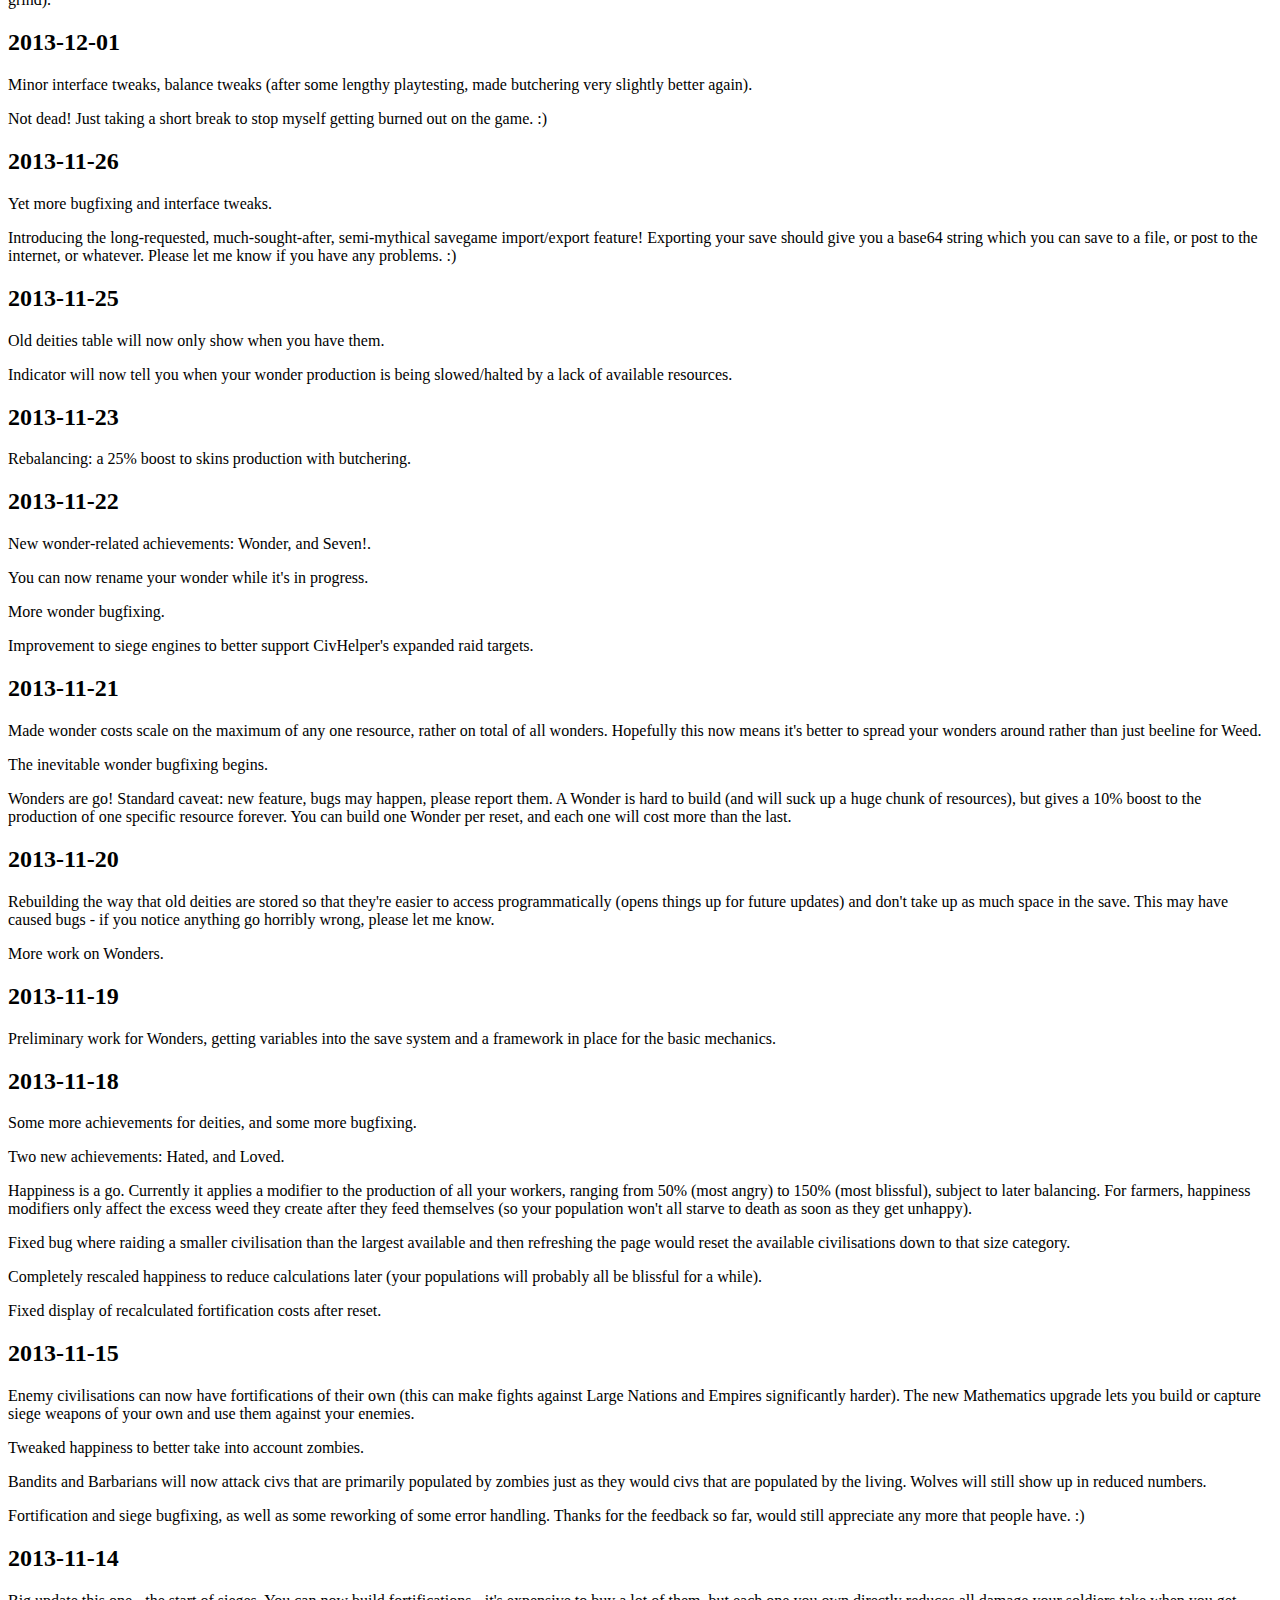
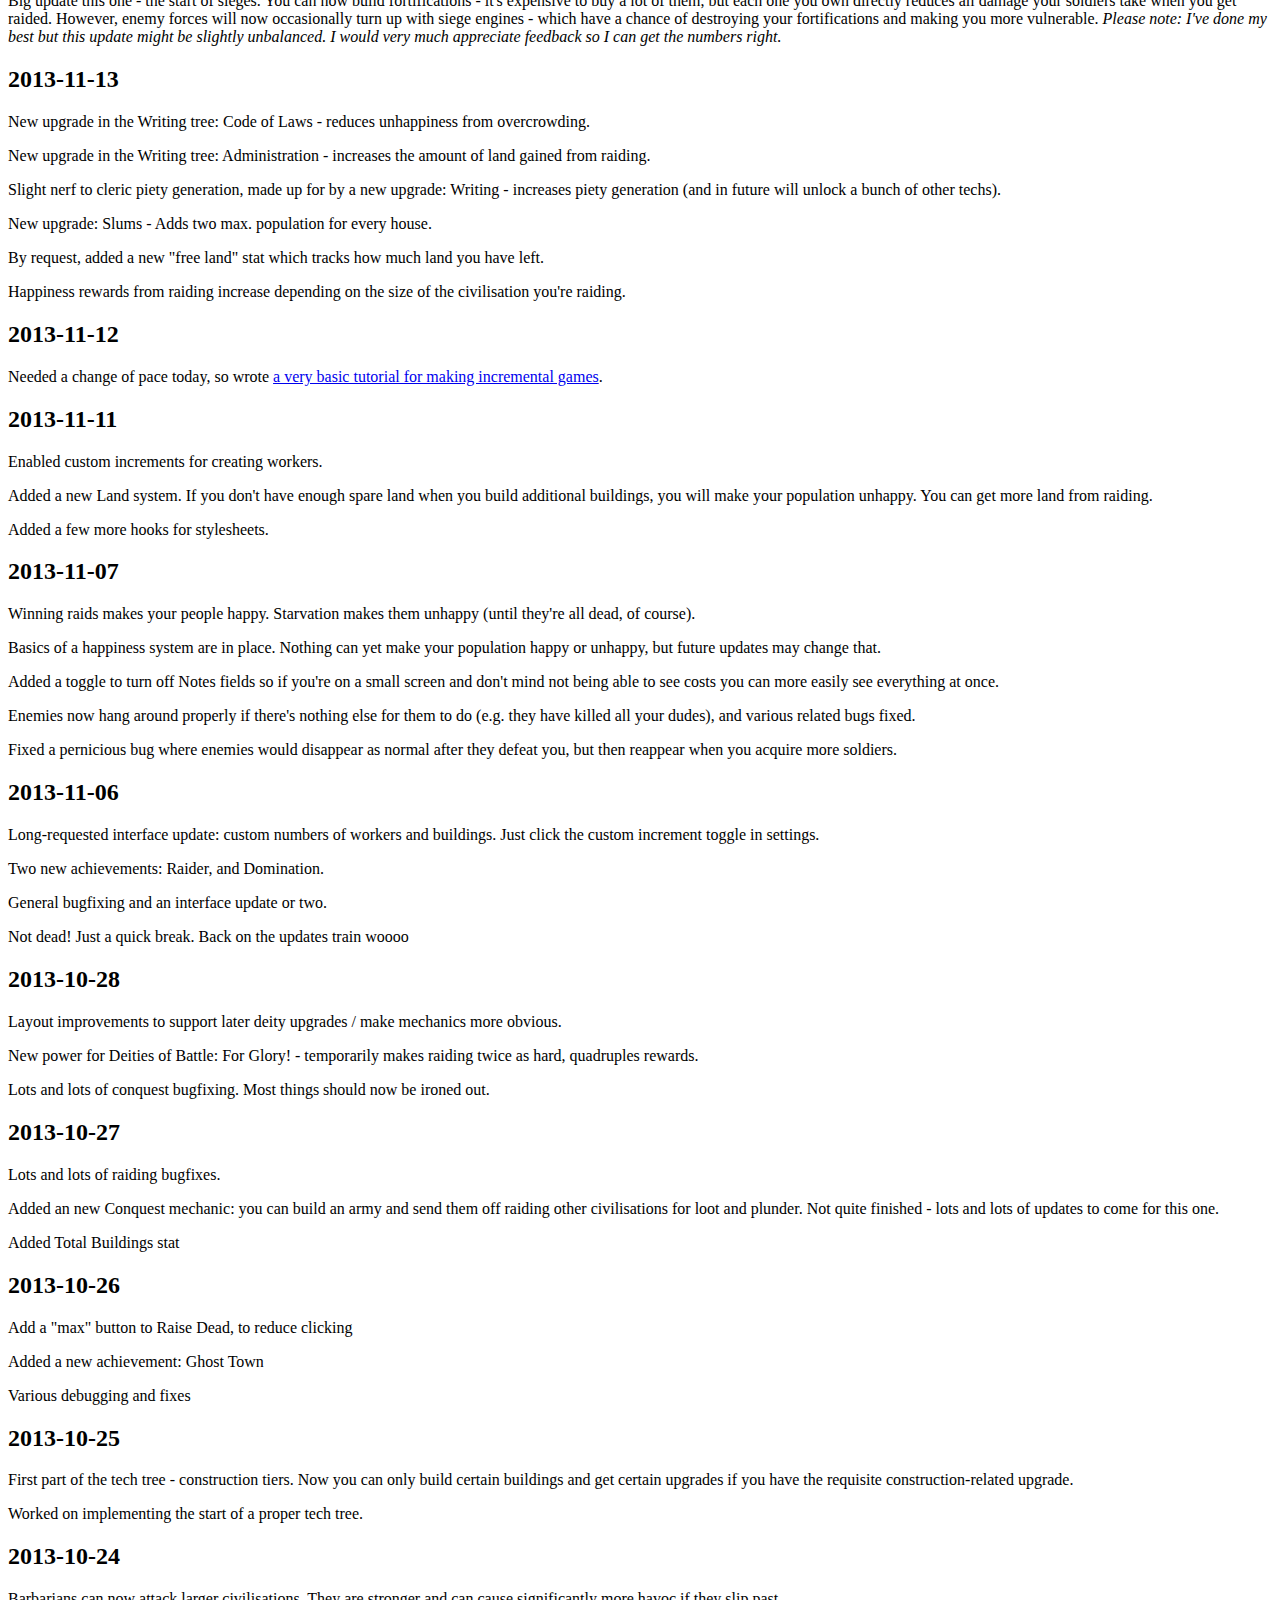
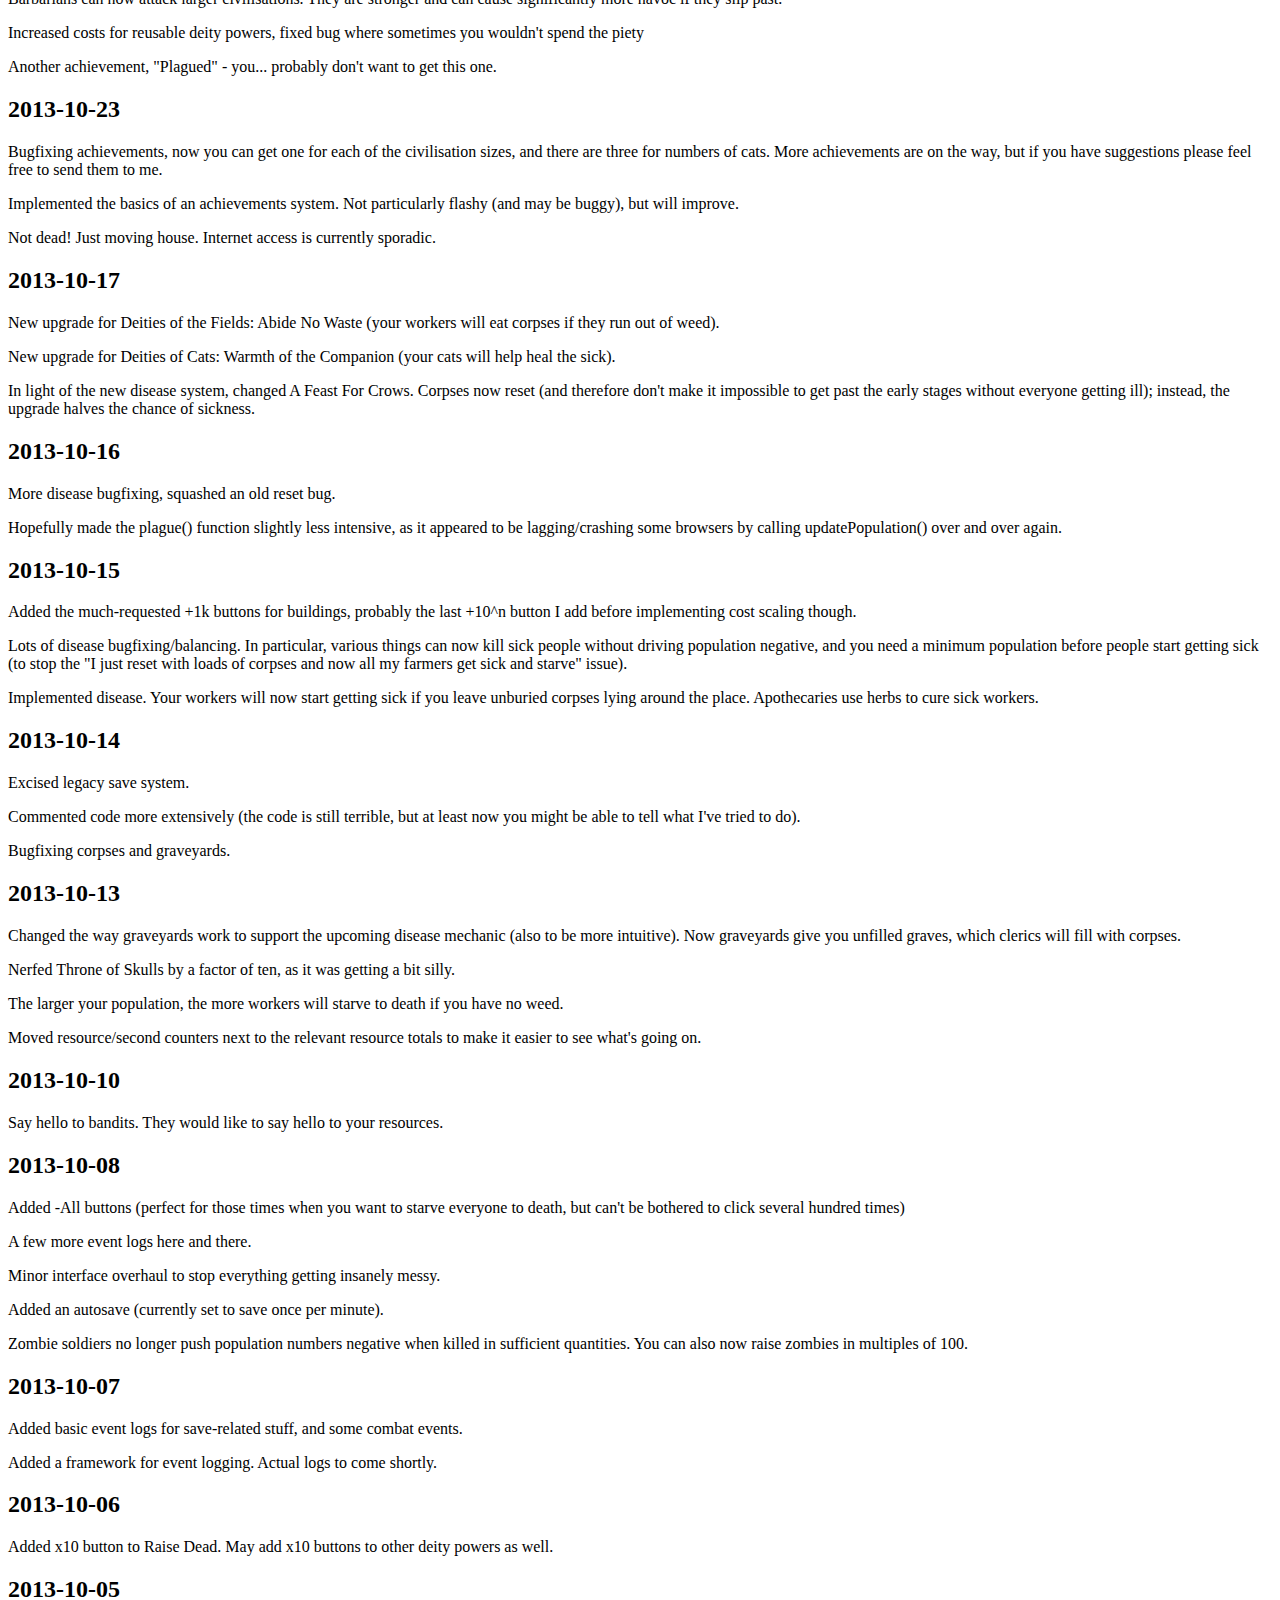
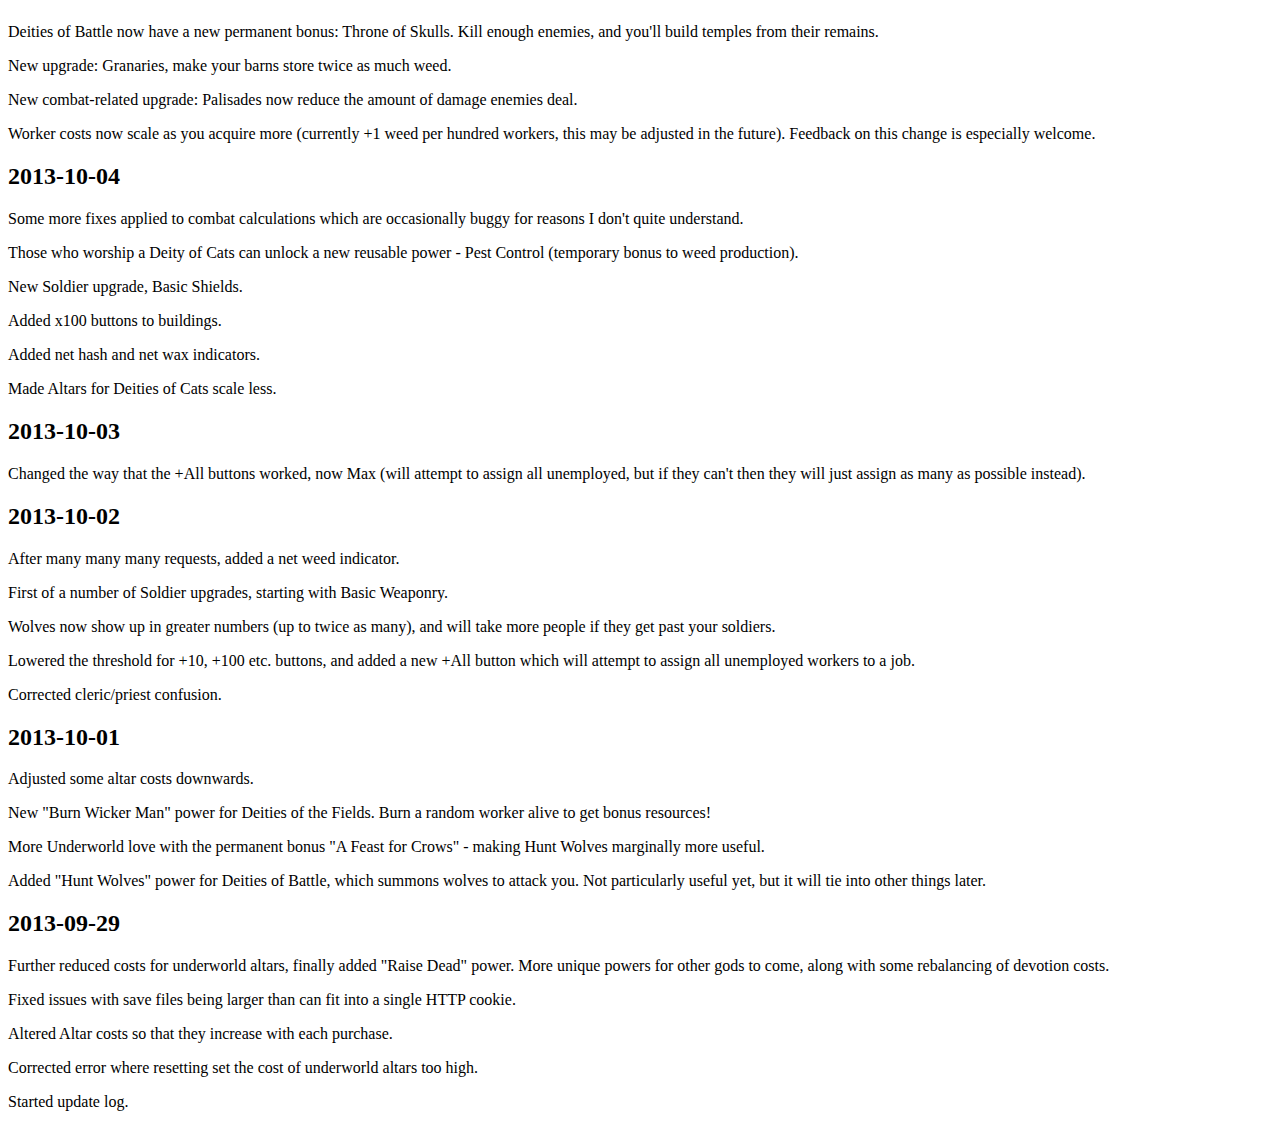
<file: updates_holley.html>
<!DOCTYPE html>
<html>
<head>
	<title>CivClicker Updates</title>
	<meta http-equiv="Content-Type" content="text/html;charset=utf-8" />
</head>
<body>
<h1>CivClicker Updates</h1>
	<h2>2014-02-12</h2>
	<p>
		Okay, it's been a long time coming, delayed by illness and a lack of motivation, but I'm willing to call a line under what I've got and call it v1.0. To mark this point I'm releasing CivClicker under the terms of the GPL (see the source code for further details). This likely marks the end of development on CivClicker as it stands, at least from me, but I'm going to be working on new projects so keep an eye out for those. Thanks for playing, it's been a hell of a ride! :)
	</p>
	<h2>2014-02-02</h2>
	<p>
		Fixed a bug where sick tanners didn't contribute towards your population of tanners when you were using the Max button.
	</p>
	<h2>2014-01-31</h2>
	<p>
		And to cap off today's glut of QoL improvements, there's now a note down near Reset which will tell you whether you can get another deity and/or another wonder by resetting. Hopefully this will encourage people to realise that they can get more than one of each. Basically once I've done a little more code optimisation and sorted the bugs that people will inevitably report, we're good to call this the v1.0 release!
	</p>
	<p>
		Improved various updating mechanics to make things act more consistently.
	</p>
	<p>
		Improved conquest notifications to tell you what kind of nation you just plundered.
	</p>
	<p>
		Minor layout change to get rid of errant &lt;br&gt; tags, introduces minor quibbles of its own but probably not a big deal in the grand scheme of things.
	</p>
	<p>
		Corrected an import-related bug which could cause upgrades for multiple deities to appear at once.
	</p>
	<p>
		Costs are now separate from notes and are not hidden when "Disable Notes" is used.
	</p>
	<h2>2014-01-30</h2>
	<p>
		Minor bugfix/tweak to the way that siege engines work.
	</p>
	<h2>2014-01-29</h2>
	<p>
		By popular request, sick workers will now display even if you don't have any (to stop the interface jumping around).
	</p>
	<p>
		More bugfixing; in particular resource clicks will display properly on page load (previously they weren't getting updated until you clicked one of the resources).
	</p>
	<p>
		Purchased upgrades now show up in a list below the purchasable upgrades.
	</p>
	<p>
		Various bugfixing, and an easter egg for those of you who have a Deity of the Underworld.
	</p>
	<h2>2014-01-27</h2>
	<p>
		And, in addition, the Create Worker buttons should now also activate/deactivate based on weed levels as well as space under the population cap.
	</p>
	<p>
		Continuing with the interface updating changes, job and army assignments should now activate/deactivate based on worker (and building) numbers.
	</p>
	<p>
		Bugfix: When resetting the game, Mill costs were resetting but not displaying correctly - this should now be fixed.
	</p>
	<h2>2014-01-26</h2>
	<p>
		Bugfix: traders now appear properly even if you don't have the Trade upgrade.
	</p>
	<p>
		Yet more work on interface updating. This time building buttons will enable/disable based on whether you can afford them. It seems to work surprisingly well, which is a clear sign that I've screwed this up somewhere.
	</p>
	<h2>2014-01-25</h2>
	<p>
		Some more work on the updating. Upgrades should now be disabled when you can't afford them, enabled when you can, and hidden when you've purchased them. More work needs to be done to clean up the layout, as there are some &lt;br&gt; tags being left behind. Various other parts of the game will be getting the same treatment soon: purchasing buildings, creating workers, and assigning workers to jobs being the main ones.
	</p>
	<p>
		CivClicker has been featured on quite a few large websites recently and has enjoyed a massive explosion in traffic. Welcome, new players! Please <a href="http://www.reddit.com/r/civclicker">drop by the subreddit</a>, and feel free to email me with bugs, suggestions and comments. On a related note, if you've enjoyed the game and would like to contribute towards the hosting costs, I've stuck some donation links up.
	</p>
	<h2>2014-01-24</h2>
	<p>
		Laid the groundwork for an overhaul of the way that the game updates the interface, which should hopefully facilitate buttons being disabled/enabled based on whether you can actually use them or not (for example, whether or not you can afford an upgrade).
	</p>
	<p>
		Some balance tweaks. Overcrowding is now slightly less harsh, and Cavalry don't die as quickly when facing infantry.
	</p>
	<h2>2014-01-23</h2>
	<p>
		Rebalancing: Farmers now collect about 25% more skins (this compensates for the fact that you now need fewer farmers at endgame than you used to).
	</p>
	<h2>2014-01-22</h2>
	<p>
		Quick bugfix to handle an odd edge case of wonder limiting resources where it wouldn't display the correct resource.
	</p>
	<p>
		Slightly improved save handling to try to let Firefox users with corrupted localStorage keep playing (because this is a browser-based bug, this can only ever be a partial fix - if you are using Firefox and things aren't working properly, try flushing your browser's localStorage or switching browsers).
	</p>
	<p>
		Zombies can no longer operate Mills (that is, the Mill weed bonus is reduced by the proportion of zombies in the population).
	</p>
	<p>
		Nationalism now includes Cavalry.
	</p>
	<p>
		Did some code streamlining by cutting out cruft from frequently-run functions (it also had the side benefit of reducing save file sizes). Main loop runtime now ~1/2ms, topping out at &lt;10ms when there's lots of stuff to handle. This could be improved further, but is probably good enough for the moment.
	</p>
	<h2>2014-01-17</h2>
	<p>
		Due to some bug reports with saves not storing people's buildings/land/wonders properly (due to a limitation of the way cookies work) I have finally updated the save system to use localStorage, with cookies as a fallback. What should now happen is that the browser will set the cookies as normal and will also write the same data to localStorage. When loading, it will first attempt to load in from localStorage and then if it fails will attempt to find a cookie. This should work fine, but obviously has the potential to do screwy things to saves, so please let me know if anything unusual happens. The cookie save system is now deprecated, and I will be altering or removing it after 30 days (the duration of the cookies), so if you have a reason for me not to remove it, please let me know before then.
	</p>
	<h2>2014-01-14</h2>
	<p>
		Minor bugfixing, including a fix for the underline on a hovered tab obscuring the text.
	</p>
	<p>
		The second big update is Cavalry. Research Horseback Riding and you'll be able to create Stables, which support Cavalry. Cavalry are more powerful than regular soldiers, but are more expensive and take more casualties.
	</p>
	<p>
		Two big updates today. The first is the addition of Mills, which you can build once you have The Wheel. Each mill directly improves your weed output, but their costs scale (much like fortifications).
	</p>
	<h2>2014-01-12</h2>
	<p>
		Fixed bugs where the game would tell you that barbarians were killing soldiers even if you didn't have any, and the game would tell you that bandits/barbarians were stealing resources you didn't have.
	</p>
	<p>
		Enemies will now leave faster if there is nothing for them to eat/steal/destroy.
	</p>
	<p>
		Walk Behind The Rows marginally buffed, other bits and pieces tweaked slightly.
	</p>
	<p>
		Much requested feature: if you are limited by resources, the Wonder now tells you which resource it's lacking.
	</p>
	<p>
		Fixed longstanding bug where if the enemy had lots of fortifications, you would try to fire more siege engines than you had.
	</p>
	<p>
		Changed the way that workers unlock to be predicated on having at least one building of the requisite type. This should hopefully eliminate a little confusion.
	</p>
	<h2>2014-01-07</h2>
	<p>
		Two new trade-related achievements: Merchant, and Rushed.
	</p>
	<p>
		Traders are now more visually obvious.
	</p>
	<p>
		Locked achievement names are now visible as title text (hover over locked achievements to see their names).
	</p>
	<p>
		Back for the New Year, and getting ever closer to v1.0. Onclick events are now almost universally onmousedowns, meaning that you can't spam clicks or trade with traders who have left using the keyboard. I'm fairly sure everything still works correctly but please let me know if it seems not to work for some reason (especially if you're on a mobile device).
	</p>
	<h2>2013-12-30</h2>
	<p>
		By popular request, added a "worksafe" mode which disables the background image and icons.
	</p>
	<p>
		Event log now condenses trades properly.
	</p>
	<h2>2013-12-28</h2>
	<p>
		Fixed bug where resetting would make traders ask for "undefined" (though the trading actually worked fine, just the name was wrong).
	</p>
	<p>
		Whole new tech tree related to increasing the benefits of clicking.
	</p>
	<p>
		Fixed some reset-related bugs (things not being hidden properly, etc).
	</p>
	<p>
		Fixed long-standing bug with Raise Dead where it would tell you it was low on piety when in fact it was low on corpses.
	</p>
	<h2>2013-12-24</h2>
	<p>
		A few last presents before the holidays - undid a lot of the Walk Behind The Rows nerf (should now be just about balanced), and changed the "Summon Wolves" power to "Smite Invaders".
	</p>
	<h2>2013-12-23</h2>
	<p>
		Orteil tells me that text shadows can cause performance issues for some people, so you can now disable/enable them as well.
	</p>
	<p>
		Another much-requested feature: (most) numbers should now be delimited by thousands to make them easier to read. I did it without using a regex (since I do not really understand them), but that means it's probably inefficient - if it slows down your game too much you can turn it off in the settings. Before people ask, I am using spaces rather than commas because a) they are the ISO standard, and b) I have a lot of players from lots of different countries and need an unambiguous delimiter.
	</p>
	<h2>2013-12-22</h2>
	<p>
		By request, there are now buttons to increase or decrease the text size (your preference will be saved).
	</p>
	<p>
		Some more bugfixing.
	</p>
	<p>
		Added three new farmer upgrades: Crop Rotation, Selective Breeding, and Fertilisers. Nerfed Walk Behind The Rows slightly to take this into account (may rebalance it again later if necessary).
	</p>
	<p>
		Rearranged farming upgrades to unlock at different construction tiers (partially to make the early game slightly more challenging, and partly to streamline the new player experience.
	</p>
	<p>
		CSS overhauled. This will probably be improved further, if you have strong feelings about it or suggestions for how I could improve it, please let me know - I would really appreciate feedback on this one.
	</p>
	<h2>2013-12-21</h2>
	<p>
		Added in some icons, because why not? Once I've figured out how to do it in a manageable way, there'll probably be an option to toggle between words and icons for costs and such.
	</p>
	<h2>2013-12-20</h2>
	<p>
		General bugfixing, including the trader upgrades reset bug.
	</p>
	<h2>2013-12-18</h2>
	<p>
		Hopefully fixed some browser cacheing issues with the update notifications.
	</p>
	<p>
		Displayed some more stats (resources clicked, the current Walk count).
	</p>
	<p>
		CSS tweaks. Changed font to sans-serif for readability, shuffled Special Resources for compactness.
	</p>
	<p>
		Road to v1.0: filled out the rest of the 50 devotion deity bonuses and swapped things around. Comfort of the Hearthfires now increases trader frequency. Underworld gets Secrets of the Tombs, Fields gets Stay With Us, and Battle gets Lament of the Defeated.
	</p>
	<h2>2013-12-17</h2>
	<p>
		Started on the road to a v1.0 release. <a href="http://www.reddit.com/r/CivClicker/comments/1t4an9/the_road_to_v10/">Read here for more details</a>.
	</p>
	<h2>2013-12-13</h2>
	<p>
		Added new achievement: Neverclick - since you'd never get this in the course of normal play, I'll give you a hint: you have to build a wonder, after having only clicked on the resource buttons a maximum of 22 times.
	</p>
	<h2>2013-12-10</h2>
	<p>
		Deities of the Underworld get a new active power (Raise Shades). These will temporarily animate a number of shades to fight for you, based on your Enemies Slain.
	</p>
	<p>
		A bunch of new deity upgrades. Deities of Cats now have a new active boost (Grace) and a new permanent passive boost (Comfort of the Hearthfires), while Deities of the Fields have a new active boost (Walk Behind The Rows).
	</p>
	<p>
		Trader bugfixing.
	</p>
	<h2>2013-12-09</h2>
	<p>
		Implemented a system using XMLHttpRequest which should automatically notify the user when there's a new version available, provided I update the version numbers correctly.
	</p>
	<p>
		General bugfixing.
	</p>
	<h2>2013-12-06</h2>
	<p>
		Sorry about the lack of updates; I'm taking a break to reflect on where I want to go next with the game, and to work on <a href="http://dhmholley.co.uk/ksplanner/">another project</a> for a few days. In the meantime, it's Feedback Friday over on /r/incremental_games. <a href="http://www.reddit.com/r/incremental_games/comments/1s8el3/feedback_friday_megathread_20131206/">Drop by, try some new games, and help some aspiring developers</a>!
	</p>
	<h2>2013-12-04</h2>
	<p>
		Trade- and Iconoclasm-related bugfixing.
	</p>
	<p>
		Iconoclasm allows you to remove old deities for the cost of 1000 piety, and will give you a small amount of gold based on the devotion you had to that deity. You currently keep all your Pantheon Upgrades (even if you get rid of all your old deities).
	</p>
	<p>
		Slight fix to speeding wonders using gold, to make the amount of progress given scale with the number of wonders you have in the same way as progress from labourers.
	</p>
	<h2>2013-12-03</h2>
	<p>
		Fixed major bug where gold wouldn't save properly. Sorry about that! If you lost a lot of gold as a result of refreshing, type <code>gold.total = number</code> into your browser console (where <code>number</code> is the amount of gold you previously had).
	</p>
	<p>
		Initial trading system is live. Traders will occasionally show up and ask for resources. Trade with them to get gold. Use gold to buy other resources, or to speed along your wonder's progress.
	</p>
	<h2>2013-12-02</h2>
	<p>
		Preliminary work on trading.
	</p>
	<p>
		New upgrade: Aesthetics. Creating temples when you have aesthetics will increase happiness.
	</p>
	<p>
		This will make people happy - added two more upgrades: Flensing and Macerating. These increase the chance of finding skins and ore respectively (and so should make getting wonders less of a grind).
	</p>
	<h2>2013-12-01</h2>
	<p>
		Minor interface tweaks, balance tweaks (after some lengthy playtesting, made butchering very slightly better again).
	</p>
	<p>
		Not dead! Just taking a short break to stop myself getting burned out on the game. :)
	</p>
	<h2>2013-11-26</h2>
	<p>
		Yet more bugfixing and interface tweaks.
	</p>
	<p>
		Introducing the long-requested, much-sought-after, semi-mythical savegame import/export feature! Exporting your save should give you a base64 string which you can save to a file, or post to the internet, or whatever. Please let me know if you have any problems. :)
	</p>
	<h2>2013-11-25</h2>
	<p>
		Old deities table will now only show when you have them.
	</p>
	<p>
		Indicator will now tell you when your wonder production is being slowed/halted by a lack of available resources.
	</p>
	<h2>2013-11-23</h2>
    <p>
        Rebalancing: a 25% boost to skins production with butchering.
    </p>
    <h2>2013-11-22</h2>
	<p>
		New wonder-related achievements: Wonder, and Seven!.
	</p>
	<p>
		You can now rename your wonder while it's in progress.
	</p>
	<p>
		More wonder bugfixing.
	</p>
	<p>
		Improvement to siege engines to better support CivHelper's expanded raid targets.
	</p>
	<h2>2013-11-21</h2>
	<p>
		Made wonder costs scale on the maximum of any one resource, rather on total of all wonders. Hopefully this now means it's better to spread your wonders around rather than just beeline for Weed.
	</p>
	<p>
		The inevitable wonder bugfixing begins.
	</p>
	<p>
		Wonders are go! Standard caveat: new feature, bugs may happen, please report them. A Wonder is hard to build (and will suck up a huge chunk of resources), but gives a 10% boost to the production of one specific resource forever. You can build one Wonder per reset, and each one will cost more than the last.
	</p>
	<h2>2013-11-20</h2>
	<p>
		Rebuilding the way that old deities are stored so that they're easier to access programmatically (opens things up for future updates) and don't take up as much space in the save. This may have caused bugs - if you notice anything go horribly wrong, please let me know.
	</p>
	<p>
		More work on Wonders.
	</p>
	<h2>2013-11-19</h2>
	<p>
		Preliminary work for Wonders, getting variables into the save system and a framework in place for the basic mechanics.
	</p>
	<h2>2013-11-18</h2>
	<p>
		Some more achievements for deities, and some more bugfixing.
	</p>
	<p>
		Two new achievements: Hated, and Loved.
	</p>
	<p>
		Happiness is a go. Currently it applies a modifier to the production of all your workers, ranging from 50% (most angry) to 150% (most blissful), subject to later balancing. For farmers, happiness modifiers only affect the excess weed they create after they feed themselves (so your population won't all starve to death as soon as they get unhappy).
	</p>
	<p>
		Fixed bug where raiding a smaller civilisation than the largest available and then refreshing the page would reset the available civilisations down to that size category.
	</p>
	<p>
		Completely rescaled happiness to reduce calculations later (your populations will probably all be blissful for a while).
	</p>
	<p>
		Fixed display of recalculated fortification costs after reset.
	</p>
	<h2>2013-11-15</h2>
	<p>
		Enemy civilisations can now have fortifications of their own (this can make fights against Large Nations and Empires significantly harder). The new Mathematics upgrade lets you build or capture siege weapons of your own and use them against your enemies.
	</p>
	<p>
		Tweaked happiness to better take into account zombies.
	</p>
	<p>
		Bandits and Barbarians will now attack civs that are primarily populated by zombies just as they would civs that are populated by the living. Wolves will still show up in reduced numbers.
	</p>
	<p>
		Fortification and siege bugfixing, as well as some reworking of some error handling. Thanks for the feedback so far, would still appreciate any more that people have. :)
	</p>
	<h2>2013-11-14</h2>
	<p>
		Big update this one - the start of sieges. You can now build fortifications - it's expensive to buy a lot of them, but each one you own directly reduces all damage your soldiers take when you get raided. However, enemy forces will now occasionally turn up with siege engines - which have a chance of destroying your fortifications and making you more vulnerable. <em>Please note: I've done my best but this update might be slightly unbalanced. I would very much appreciate feedback so I can get the numbers right.</em>
	</p>
	<h2>2013-11-13</h2>
	<p>
		New upgrade in the Writing tree: Code of Laws - reduces unhappiness from overcrowding.
	</p>
	<p>
		New upgrade in the Writing tree: Administration - increases the amount of land gained from raiding.
	</p>
	<p>
		Slight nerf to cleric piety generation, made up for by a new upgrade: Writing - increases piety generation (and in future will unlock a bunch of other techs).
	</p>
	<p>
		New upgrade: Slums - Adds two max. population for every house.
	</p>
	<p>
		By request, added a new "free land" stat which tracks how much land you have left.
	</p>
	<p>
		Happiness rewards from raiding increase depending on the size of the civilisation you're raiding.
	</p>
	<h2>2013-11-12</h2>
	<p>
		Needed a change of pace today, so wrote <a href="incrementals.html">a very basic tutorial for making incremental games</a>.
	</p>
	<h2>2013-11-11</h2>
	<p>
		Enabled custom increments for creating workers.
	</p>
	<p>
		Added a new Land system. If you don't have enough spare land when you build additional buildings, you will make your population unhappy. You can get more land from raiding.
	</p>
	<p>
		Added a few more hooks for stylesheets.
	</p>
	<h2>2013-11-07</h2>
	<p>
		Winning raids makes your people happy. Starvation makes them unhappy (until they're all dead, of course).
	</p>
	<p>
		Basics of a happiness system are in place. Nothing can yet make your population happy or unhappy, but future updates may change that.
	</p>
	<p>
		Added a toggle to turn off Notes fields so if you're on a small screen and don't mind not being able to see costs you can more easily see everything at once.
	</p>
	<p>
		Enemies now hang around properly if there's nothing else for them to do (e.g. they have killed all your dudes), and various related bugs fixed.
	</p>
	<p>
		Fixed a pernicious bug where enemies would disappear as normal after they defeat you, but then reappear when you acquire more soldiers.
	</p>
	<h2>2013-11-06</h2>
	<p>
		Long-requested interface update: custom numbers of workers and buildings. Just click the custom increment toggle in settings.
	</p>
	<p>
		Two new achievements: Raider, and Domination.
	</p>
	<p>
		General bugfixing and an interface update or two.
	</p>
	<p>
		Not dead! Just a quick break. Back on the updates train woooo
	</p>
	<h2>2013-10-28</h2>
	<p>
		Layout improvements to support later deity upgrades / make mechanics more obvious.
	</p>
	<p>
		New power for Deities of Battle: For Glory! - temporarily makes raiding twice as hard, quadruples rewards.
	</p>
	<p>
		Lots and lots of conquest bugfixing. Most things should now be ironed out.
	</p>
	<h2>2013-10-27</h2>
	<p>
		Lots and lots of raiding bugfixes.
	</p>
	<p>
		Added an new Conquest mechanic: you can build an army and send them off raiding other civilisations for loot and plunder. Not quite finished - lots and lots of updates to come for this one.
	</p>
	<p>
		Added Total Buildings stat
	</p>
	<h2>2013-10-26</h2>
	<p>
		Add a "max" button to Raise Dead, to reduce clicking
	</p>
	<p>
		Added a new achievement: Ghost Town
	</p>
	<p>
		Various debugging and fixes
	</p>
	<h2>2013-10-25</h2>
	<p>
		First part of the tech tree - construction tiers. Now you can only build certain buildings and get certain upgrades if you have the requisite construction-related upgrade.
	</p>
	<p>
		Worked on implementing the start of a proper tech tree.
	</p>
	<h2>2013-10-24</h2>
	<p>
		Barbarians can now attack larger civilisations. They are stronger and can cause significantly more havoc if they slip past.
	</p>
	<p>
		Increased costs for reusable deity powers, fixed bug where sometimes you wouldn't spend the piety
	</p>
	<p>
		Another achievement, "Plagued" - you... probably don't want to get this one.
	</p>
	<h2>2013-10-23</h2>
	<p>
		Bugfixing achievements, now you can get one for each of the civilisation sizes, and there are three for numbers of cats. More achievements are on the way, but if you have suggestions please feel free to send them to me.
	</p>
	<p>
		Implemented the basics of an achievements system. Not particularly flashy (and may be buggy), but will improve.
	</p>
	<p>
		Not dead! Just moving house. Internet access is currently sporadic.
	</p>
	<h2>2013-10-17</h2>
	<p>
		New upgrade for Deities of the Fields: Abide No Waste (your workers will eat corpses if they run out of weed).
	</p>
	<p>
		New upgrade for Deities of Cats: Warmth of the Companion (your cats will help heal the sick).
	</p>
	<p>
		In light of the new disease system, changed A Feast For Crows. Corpses now reset (and therefore don't make it impossible to get past the early stages without everyone getting ill); instead, the upgrade halves the chance of sickness.
	</p>
	<h2>2013-10-16</h2>
	<p>
		More disease bugfixing, squashed an old reset bug.
	</p>
	<p>
		Hopefully made the plague() function slightly less intensive, as it appeared to be lagging/crashing some browsers by calling updatePopulation() over and over again.
	</p>
	<h2>2013-10-15</h2>
	<p>
		Added the much-requested +1k buttons for buildings, probably the last +10^n button I add before implementing cost scaling though.
	</p>
	<p>
		Lots of disease bugfixing/balancing. In particular, various things can now kill sick people without driving population negative, and you need a minimum population before people start getting sick (to stop the "I just reset with loads of corpses and now all my farmers get sick and starve" issue).
	</p>
	<p>
		Implemented disease. Your workers will now start getting sick if you leave unburied corpses lying around the place. Apothecaries use herbs to cure sick workers.
	</p>
	<h2>2013-10-14</h2>
	<p>
		Excised legacy save system.
	</p>
	<p>
		Commented code more extensively (the code is still terrible, but at least now you might be able to tell what I've tried to do).
	</p>
	<p>
		Bugfixing corpses and graveyards.
	</p>
	<h2>2013-10-13</h2>
	<p>
		Changed the way graveyards work to support the upcoming disease mechanic (also to be more intuitive). Now graveyards give you unfilled graves, which clerics will fill with corpses.
	</p>
	<p>
		Nerfed Throne of Skulls by a factor of ten, as it was getting a bit silly.
	</p>
	<p>
		The larger your population, the more workers will starve to death if you have no weed.
	</p>
	<p>
		Moved resource/second counters next to the relevant resource totals to make it easier to see what's going on.
	</p>
	<h2>2013-10-10</h2>
	<p>
		Say hello to bandits. They would like to say hello to your resources.
	</p>
	<h2>2013-10-08</h2>
	<p>
		Added -All buttons (perfect for those times when you want to starve everyone to death, but can't be bothered to click several hundred times)
	</p>
	<p>
		A few more event logs here and there.
	</p>
	<p>
		Minor interface overhaul to stop everything getting insanely messy.
	</p>
	<p>
		Added an autosave (currently set to save once per minute).
	</p>
	<p>
		Zombie soldiers no longer push population numbers negative when killed in sufficient quantities. You can also now raise zombies in multiples of 100.
	</p>
	<h2>2013-10-07</h2>
    <p>
        Added basic event logs for save-related stuff, and some combat events.
    </p>
    <p>
        Added a framework for event logging. Actual logs to come shortly.
    </p>
    <h2>2013-10-06</h2>
	<p>
		Added x10 button to Raise Dead. May add x10 buttons to other deity powers as well.
	</p>
	<h2>2013-10-05</h2>
	<p>
		Deities of Battle now have a new permanent bonus: Throne of Skulls. Kill enough enemies, and you'll build temples from their remains.
	</p>
	<p>
		New upgrade: Granaries, make your barns store twice as much weed.
	</p>
	<p>
		New combat-related upgrade: Palisades now reduce the amount of damage enemies deal.
	</p>
	<p>
		Worker costs now scale as you acquire more (currently +1 weed per hundred workers, this may be adjusted in the future). Feedback on this change is especially welcome.
	</p>
	<h2>2013-10-04</h2>
	<p>
		Some more fixes applied to combat calculations which are occasionally buggy for reasons I don't quite understand.
	</p>
	<p>
		Those who worship a Deity of Cats can unlock a new reusable power - Pest Control (temporary bonus to weed production).
	</p>
	<p>
		New Soldier upgrade, Basic Shields.
	</p>
	<p>
		Added x100 buttons to buildings.
	</p>
	<p>
		Added net hash and net wax indicators.
	</p>
	<p>
		Made Altars for Deities of Cats scale less.
	</p>
	<h2>2013-10-03</h2>
	<p>
		Changed the way that the +All buttons worked, now Max (will attempt to assign all unemployed, but if they can't then they will just assign as many as possible instead).
	</p>
	<h2>2013-10-02</h2>
	<p>
		After many many many requests, added a net weed indicator.
	</p>
	<p>
		First of a number of Soldier upgrades, starting with Basic Weaponry.
	</p>
	<p>
		Wolves now show up in greater numbers (up to twice as many), and will take more people if they get past your soldiers.
	</p>
	<p>
		Lowered the threshold for +10, +100 etc. buttons, and added a new +All button which will attempt to assign all unemployed workers to a job.
	</p>
	<p>
		Corrected cleric/priest confusion.
	</p>
	<h2>2013-10-01</h2>
	<p>
		Adjusted some altar costs downwards.
	</p>
	<p>
		New "Burn Wicker Man" power for Deities of the Fields. Burn a random worker alive to get bonus resources!
	</p>
	<p>
		More Underworld love with the permanent bonus "A Feast for Crows" - making Hunt Wolves marginally more useful.
	</p>
	<p>
		Added "Hunt Wolves" power for Deities of Battle, which summons wolves to attack you. Not particularly useful yet, but it will tie into other things later.
	</p>
	<h2>2013-09-29</h2>
	<p>
		Further reduced costs for underworld altars, finally added "Raise Dead" power. More unique powers for other gods to come, along with some rebalancing of devotion costs.
	</p>
	<p>
		Fixed issues with save files being larger than can fit into a single HTTP cookie.
	</p>
	<p>
		Altered Altar costs so that they increase with each purchase.
	</p>
	<p>
		Corrected error where resetting set the cost of underworld altars too high.
	</p>
	<p>
		Started update log.
	</p>
</body>
</html>
</file>
